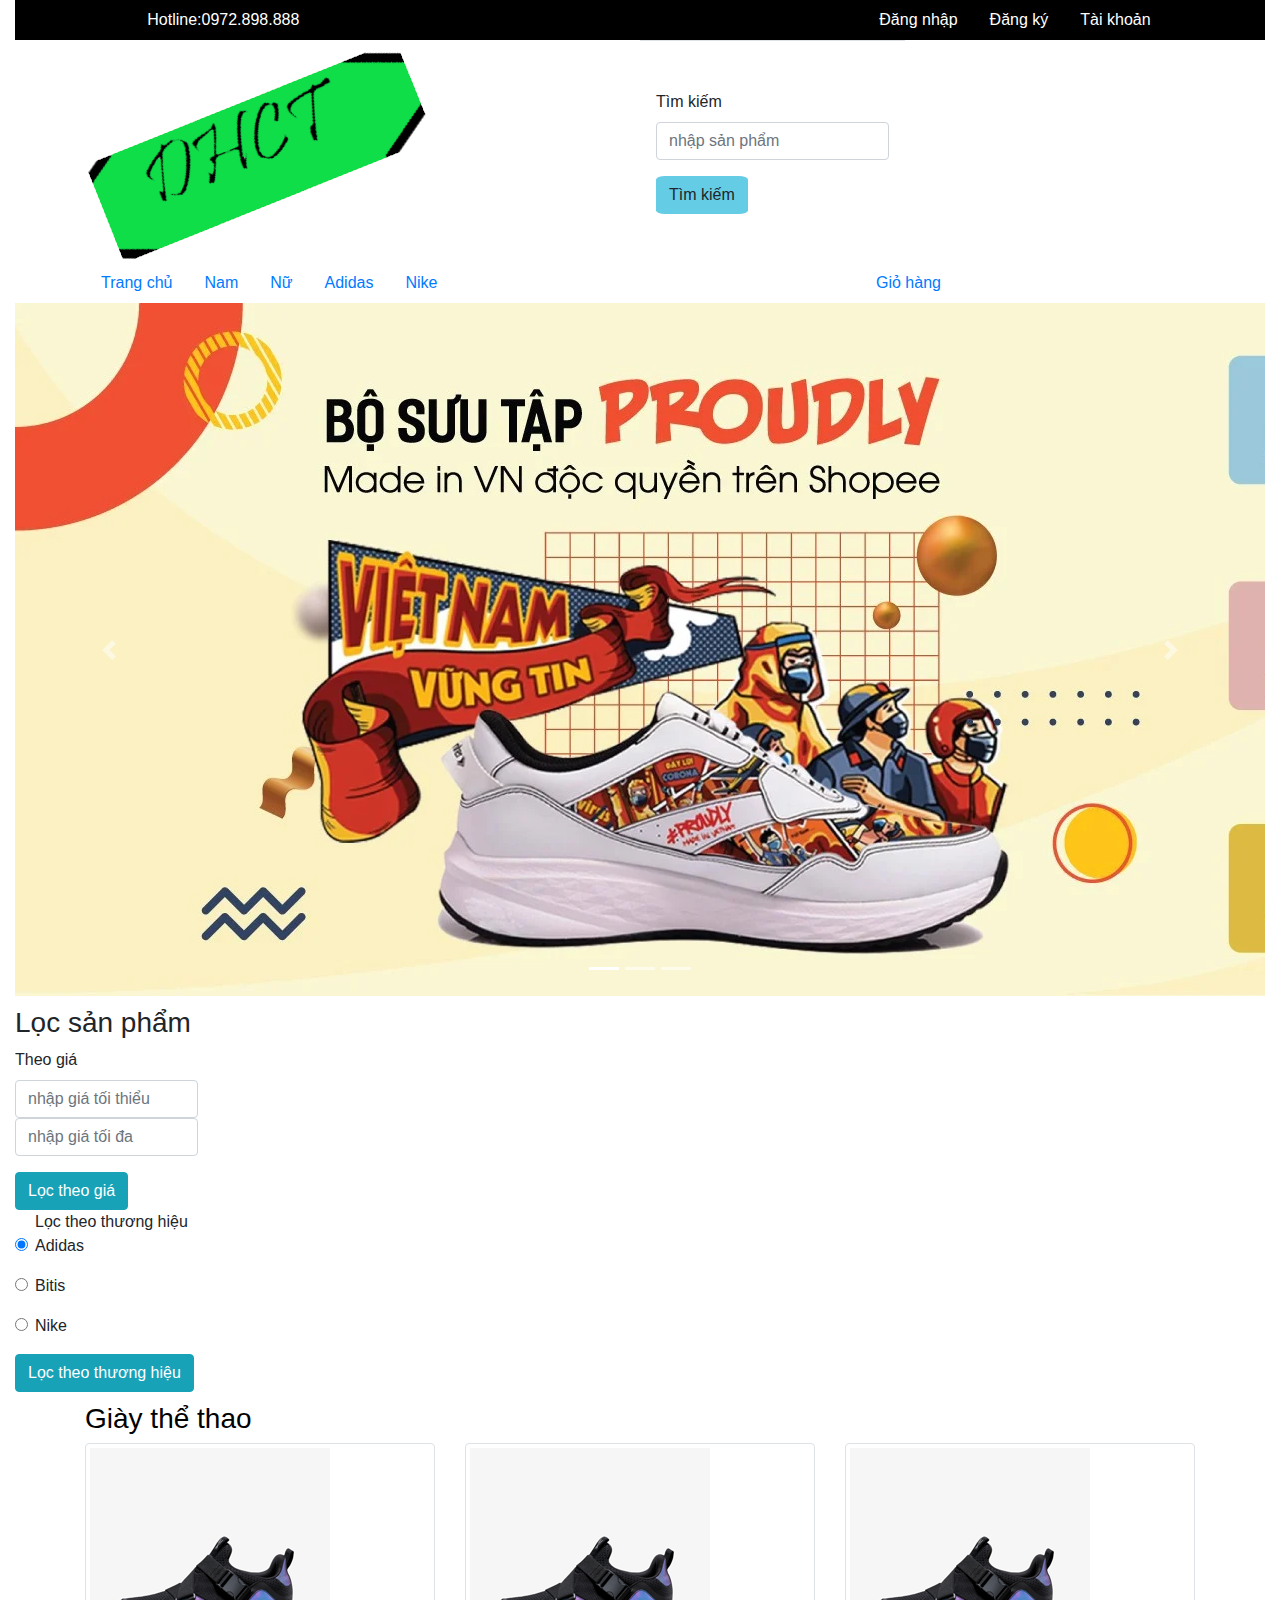
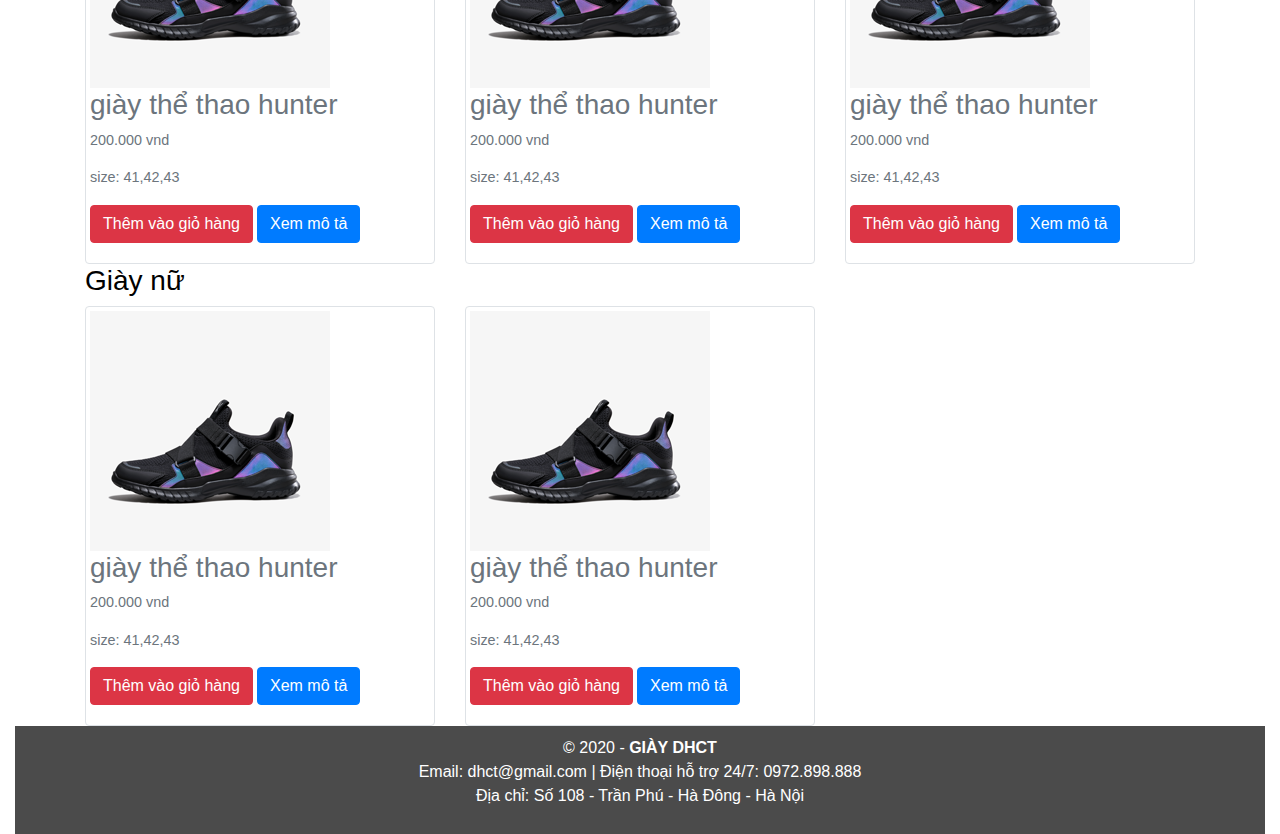
<file: view/index.html>
<!DOCTYPE html>
<html lang="en">

<head>
    <meta charset="UTF-8">
    <meta http-equiv="X-UA-Compatible" content="ie=edge">
    <meta name="viewport" content="width=device-width, initial-scale=1">
    <title>Trang chủ</title>
    <link rel="stylesheet" href="https://stackpath.bootstrapcdn.com/bootstrap/4.5.0/css/bootstrap.min.css"
        integrity="sha384-9aIt2nRpC12Uk9gS9baDl411NQApFmC26EwAOH8WgZl5MYYxFfc+NcPb1dKGj7Sk" crossorigin="anonymous">
    <link rel="stylesheet" href="/css/bootstrap.min.css">
    <link rel="shortcut icon" href="/images/logo_dhct.png">
</head>

<body>
    <div class="container-fluid">
        <div class="container-fluid" style="background-color:black; color:white ;">
            <div class="row">
                <div class="col-md-4">
                    <nav class="nav justify-content-center">
                        <a class="nav-link disabled" style="color: white; " >Hotline:0972.898.888</a>
                    </nav>
                </div>
                <div class="col-md-4"></div>
                <div class="col-md-4" style="color: white;">
                    <nav class="nav align-content-end">
                        <a class="nav-link active" style="color: white;" href=" login.html">Đăng nhập</a>
                        <a class="nav-link active" style="color: white;" href="/view/signUp.html">Đăng ký</a>
                        <a class="nav-link active" style="color: white;"  href="account.html">Tài khoản</a>
                    </nav>
                </div>

            </div>
        </div>
        <!-- <div class="container">
            <div class="alert alert-success view_noti">
                <button type="button" class="close" data-dismiss="alert" aria-hidden="false"></button>
                <strong>Cám ơn quý khách đã đặt hàng</strong>
                backend xử lí kiểm tra đã đặt hàng chưa? đúng thì set cái aria-hidden = true để hiện lên còn sai thì set bằng false để ko hiện
            </div>
        </div> -->
        <!-- start menu -->
        <div class="container">
            <div class="row">
                <div class="col-md-3">
                    <a href="index.html"><img src="/images/logo_dhct.png" alt=""></a>
                </div>
                <div class="col-md-3"></div>
                <div class="cod-md-3 modal-footer">
                    <form action="search" class="align-content-sm-end" method="post">
                        <div class="form-group">
                            <label for="">Tìm kiếm</label>
                            <input type="text" name="search" id="" class="form-control" placeholder="nhập sản phẩm"
                                aria-describedby="helpId">

                        </div>
                        <button type="submit" style="border-radius: 10%; background-color: #65CCE6"
                            class="btn btn-default" name="search_btn" id="search_btn">Tìm
                            kiếm</button>
                    </form>
                </div>
            </div>

        </div>
        <div class="container">
            <div class="row">
                <div class="col-md-6">
                    <ul class="nav justify-content-xl-start">
                        <li class="nav-item">
                            <a class="nav-link active" href="index.html">Trang chủ</a>
                        </li>
                        <li class="nav-item">
                            <a class="nav-link" href="#">Nam</a>
                        </li>
                        <li class="nav-item">
                            <a class="nav-link active" href="#">Nữ</a>
                        </li>
                        <li class="nav-item">
                            <a class="nav-link active" href="#">Adidas</a>
                        </li>
                        <li class="nav-item">
                            <a class="nav-link active" href="#">Nike</a>
                        </li>
                    </ul>
                </div>
                <div class="col-md-2"></div>
                <div class="col-md-4 ">
                    <nav class="navbar navbar-default main-menu">
                        <div class="container">

                            <ul class="nav navbar-nav navbar-right">

                                <li class="active"> <span class="glyphicon glyphicon-shopping-cart"
                                        width="100px"></span> </a> </li>
                                <li class="text-align text-center"><a href="cart.html">Giỏ hàng</a></li>
                            </ul>
                        </div>
                    </nav>
                </div>
            </div>
        </div>
        <!-- start slide -->
        <div class="row">
            <div class="col-md-12">
                <div id="carouselId" class="carousel slide" data-ride="carousel">
                    <ol class="carousel-indicators">
                        <li data-target="#carouselId" data-slide-to="0" class="active"></li>
                        <li data-target="#carouselId" data-slide-to="1"></li>
                        <li data-target="#carouselId" data-slide-to="2"></li>
                    </ol>
                    <div class="carousel-inner" role="listbox">
                        <div class="carousel-item active">
                            <img src="/images/gioithieu.webp" style="background-attachment: scroll;height:20% ;"
                                alt="First slide">
                        </div>
                        <div class="carousel-item">
                            <img src="/images/banner_sandal.webp" style="background-attachment: scroll;height: 20%;"
                                alt="Second slide">
                        </div>
                        <div class="carousel-item">
                            <img src="/images/banner_hunter1.webp" style="background-attachment: scroll;height: 20%;"
                                alt="Third slide">
                        </div>
                    </div>
                    <a class="carousel-control-prev" href="#carouselId" role="button" data-slide="prev">
                        <span class="carousel-control-prev-icon" aria-hidden="true"></span>
                        <span class="sr-only">Previous</span>
                    </a>
                    <a class="carousel-control-next" href="#carouselId" role="button" data-slide="next">
                        <span class="carousel-control-next-icon" aria-hidden="true"></span>
                        <span class="sr-only">Next</span>
                    </a>
                </div>
            </div>
        </div>
        <!-- end slide -->
        
        <div class="row" style="margin-top: 10px;">
            <!-- start lọc -->
            <div class="col-md-2" style="margin-bottom: 10px;">
                <h3>Lọc sản phẩm</h3>
                <form action="filter_by_p" method="post" role="form">
                    <div class="form-group">
                        <label for="">Theo giá</label>
                        <input type="text" name="min_price" id="" class="form-control" placeholder="nhập giá tối thiểu">
                        <input type="text" name="max_price" id="" class="form-control" placeholder="nhập giá tối đa">
                    </div>
                    <button type="submit" class="btn btn-info">Lọc theo giá</button>
                </form>
                <form action="filter_by_p" method="post" role="form">
                    <div class="form-check">
                        <label class="form-check-label" >Lọc theo thương hiệu</label>
                      <p><input type="radio" class="form-check-input" name="thuonghieu" id="" value="Adidas" checked>Adidas</p>
                      <p><input type="radio" class="form-check-input" name="thuonghieu" id="" value="Bitis" notchecked>Bitis</p>
                      <p><input type="radio" class="form-check-input" name="thuonghieu" id="" value="Nike" notchecked>Nike</p>

                    </div>
                    <button type="submit" class="btn btn-info">Lọc theo thương hiệu</button>
                </form>

            </div>
            <!-- end lọc -->
            <!--start hiển thị sản phẩm -->
            <div class="container">
                <a href="#"><h3 style="color: black;">Giày thể thao</h3></a>
                <div class="row">
                    
                    <div class="col-md-4">
                        <div class="img-thumbnail">
                            <img src="/images/product/pro1.png" height="50%" alt="">
                            <div class="figure-caption">
                                <h3>giày thể thao hunter</h3>
                                <p>200.000 vnd</p>
                                <P>size: 41,42,43</P>
                                <p>
                                    <!-- lấy id và thêm vào giỏ hàng -->
                                    <a href="cart.html" class="btn btn-danger">Thêm vào giỏ hàng</a>
                                    <!-- lấy id và chỏ đến trang detailproduct để xem chi tiết và mua hàng. -->
                                    <a href="detailproduct.html" data-toggle="modal" class="btn btn-primary">Xem mô tả</a>
                                </p>
                            </div>
                        </div>

                    </div>
                    
                    <!-- hết 1sp -->
                    <div class="col-md-4">
                        <div class="img-thumbnail">
                            <img src="/images/product/pro1.png" height="50%" alt="">
                            <div class="figure-caption">
                                <h3>giày thể thao hunter</h3>
                                <p>200.000 vnd</p>
                                <P>size: 41,42,43</P>
                                <p>
                                    <!-- lấy id và thêm vào giỏ hàng -->
                                    <a href="cart.html" class="btn btn-danger">Thêm vào giỏ hàng</a>
                                    <!-- lấy id và chỏ đến trang detailproduct để xem chi tiết và mua hàng. -->
                                    <a href="detailproduct.html" data-toggle="modal" class="btn btn-primary">Xem mô tả</a>
                                </p>
                            </div>
                        </div>

                    </div>
                    <!-- hết 1sp -->
                    <div class="col-md-4">
                        <div class="img-thumbnail">
                            <img src="/images/product/pro1.png" height="50%" alt="">
                            <div class="figure-caption">
                                <h3>giày thể thao hunter</h3>
                                <p>200.000 vnd</p>
                                <P>size: 41,42,43</P>
                                <p>
                                    <!-- lấy id và thêm vào giỏ hàng -->
                                    <a href="cart.html" class="btn btn-danger">Thêm vào giỏ hàng</a>
                                    <!-- lấy id và chỏ đến trang detailproduct để xem chi tiết và mua hàng. -->
                                    <a href="#sanpham" data-toggle="modal" class="btn btn-primary">Xem mô tả</a>
                                </p>
                            </div>
                        </div>

                    </div>
                </div>
                <a href="#"><h3 style="color: black;">Giày nữ</h3></a>
                <div class="row">
                    <div class="col-md-4">
                        <div class="img-thumbnail">
                            <img src="/images/product/pro1.png" height="50%" alt="">
                            <div class="figure-caption">
                                <h3>giày thể thao hunter</h3>
                                <p>200.000 vnd</p>
                                <p>size: 41,42,43</p>
                                <p>
                                    <!-- lấy id và thêm vào giỏ hàng -->
                                    <a href="cart.html" class="btn btn-danger">Thêm vào giỏ hàng</a>
                                    <!-- lấy id và chỏ đến trang detailproduct để xem chi tiết và mua hàng. -->
                                    <a href="#sanpham" data-toggle="modal" class="btn btn-primary">Xem mô tả</a>
                                </p>
                            </div>
                        </div>

                    </div>
                    <!-- hết 1 sản phẩm -->
                    
                    <div class="col-md-4">
                        <div class="img-thumbnail">
                            <img src="/images/product/pro1.png" height="50%" alt="">
                            <div class="figure-caption">
                                <h3>giày thể thao hunter</h3>
                                <p>200.000 vnd</p>
                                <P>size: 41,42,43</P>
                                <p>
                                    <!-- lấy id và thêm vào giỏ hàng -->
                                    <a href="cart.html" class="btn btn-danger">Thêm vào giỏ hàng</a>
                                    <!-- lấy id và chỏ đến trang detailproduct để xem chi tiết và mua hàng. -->
                                    <a href="#sanpham" data-toggle="modal" class="btn btn-primary">Xem mô tả</a>
                                </p>
                            </div>
                        </div>

                    </div>
                    <!-- hết 1sp -->
                </div>
            </div>
            <!--  end hiển thị sản phẩm -->



        </div>
        <!-- footer -->
        <div id="footer" style="width: 100%; background: #4b4b4b; padding: 10px 0px; color: #fff;">


            <div class="text-center">
                <p>
                    &copy 2020 - <b>GIÀY DHCT </b> <br>
                    Email: dhct@gmail.com | Điện thoại hỗ trợ 24/7:&nbsp;<a href="tel:0971898455"
                        style="color: #fff;">0972.898.888</a> <br>
                    Địa chỉ: Số 108 - Trần Phú - Hà Đông - Hà Nội
                </p>
            </div>

        </div>
        <!-- js -->
        <script src="https://code.jquery.com/jquery-3.5.1.slim.min.js"
            integrity="sha384-DfXdz2htPH0lsSSs5nCTpuj/zy4C+OGpamoFVy38MVBnE+IbbVYUew+OrCXaRkfj"
            crossorigin="anonymous"></script>
        <script src="https://cdn.jsdelivr.net/npm/popper.js@1.16.0/dist/umd/popper.min.js"
            integrity="sha384-Q6E9RHvbIyZFJoft+2mJbHaEWldlvI9IOYy5n3zV9zzTtmI3UksdQRVvoxMfooAo"
            crossorigin="anonymous"></script>
        <script src="https://stackpath.bootstrapcdn.com/bootstrap/4.5.0/js/bootstrap.min.js"
            integrity="sha384-OgVRvuATP1z7JjHLkuOU7Xw704+h835Lr+6QL9UvYjZE3Ipu6Tp75j7Bh/kR0JKI"
            crossorigin="anonymous"></script>
</body>

</html>
</file>
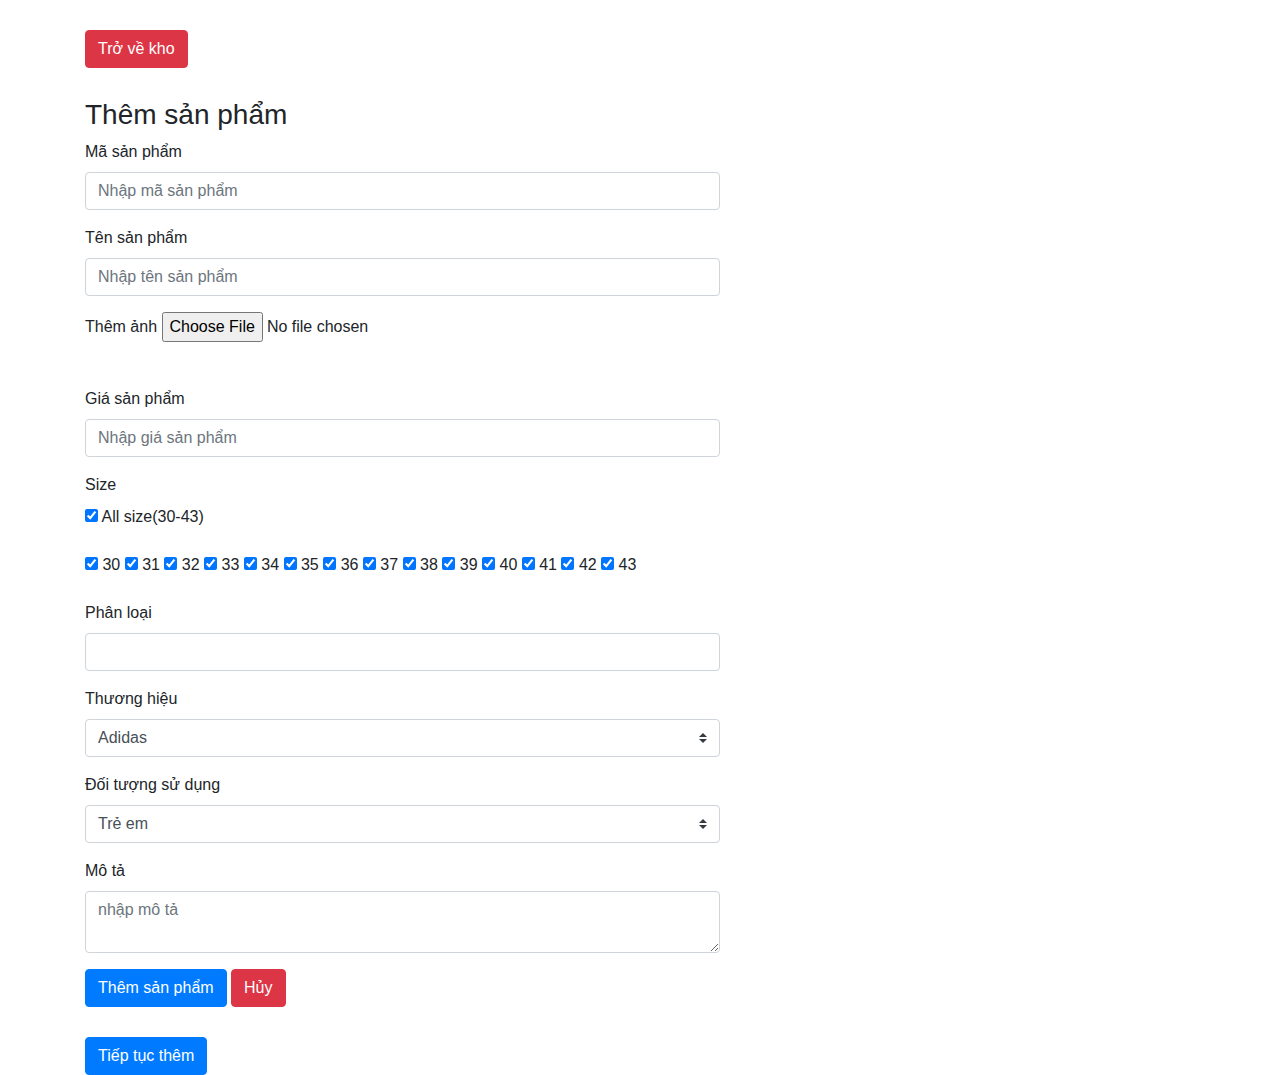
<file: admin/admin_addproduct.html>
<!DOCTYPE html>
<html lang="en">

<head>
    <meta charset="UTF-8">
    <meta name="viewport" content="width=device-width, initial-scale=1.0">
    <title>Thêm sản phẩm</title>
    <link rel="stylesheet" href="https://stackpath.bootstrapcdn.com/bootstrap/4.5.0/css/bootstrap.min.css"
        integrity="sha384-9aIt2nRpC12Uk9gS9baDl411NQApFmC26EwAOH8WgZl5MYYxFfc+NcPb1dKGj7Sk" crossorigin="anonymous">
    <link rel="shotrcut icon" href="/images/LG.png">
    <link rel="stylesheet" href="/css/bootstrap.min.css">
</head>

<body>
    <div class="container">
        <div class="row" style="margin-top: 30px;">
            <div class="col-md-7 ">
                <div>
                    <a href="admin_store.html" class="btn btn-danger" style="margin-bottom: 30px;">Trở về kho</a>

                </div>
                <h3>Thêm sản phẩm</h3>
                <form action="addproduct" method="post">
                    <div class="form-group">
                        <label for="">Mã sản phẩm</label>
                        <input type="text" name="id_sp" id="" class="form-control" placeholder="Nhập mã sản phẩm">
                    </div>
                    <div class="form-group">
                        <label for="">Tên sản phẩm</label>
                        <input type="text" name="ten_sp" id="" class="form-control" placeholder="Nhập tên sản phẩm">
                    </div>
                    <div class="form-group">
                        <label for="">Thêm ảnh</label>
                        <input type="file" accept="image/*" onchange="loadFile(event)">
                        <img id="output" width="50%" height="50%"/>
                        <!-- js hiển thị file lên khi chọn -->
                        <script>
                            var loadFile = function (event) {
                                var output = document.getElementById('output');
                                output.src = URL.createObjectURL(event.target.files[0]);
                                output.onload = function () {
                                    URL.revokeObjectURL(output.src) // free memory
                                }
                            };
                        </script>
                    </div>
                    <div class="form-group">
                        <label for="">Giá sản phẩm</label>
                        <input type="text" name="gia_sp" id="" type="number" class="form-control"
                            placeholder="Nhập giá sản phẩm">

                    </div>
                    <!-- <div class="form-group">
                        <label for="">Giá sản phẩm bán ra</label>
                        <input type="text" name="gia_sp" id="" type="number" class="form-control"
                            placeholder="Nhập giá sản phẩm">

                    </div> -->
                    <div class="form-group">
                        <label for="">Size</label>
                        <p>
                            <label>
                                <input type="checkbox" name="size" id="" value="checkedValue" checked>
                                All size(30-43)
                            </label>
                        </p>
                        <P>
                            <label>
                                <input type="checkbox" name="size" id="" value="checkedValue" checked>
                                30
                            </label>
                            <label>
                                <input type="checkbox" name="size" id="" value="checkedValue" checked>
                                31
                            </label>
                            <label>
                                <input type="checkbox" name="size" id="" value="checkedValue" checked>
                                32
                            </label>
                            <label>
                                <input type="checkbox" name="size" id="" value="checkedValue" checked>
                                33
                            </label>
                            <label>
                                <input type="checkbox" name="size" id="" value="checkedValue" checked>
                                34
                            </label>
                            <label>
                                <input type="checkbox" name="size" id="" value="checkedValue" checked>
                                35
                            </label>
                            <label>
                                <input type="checkbox" name="size" id="" value="checkedValue" checked>
                                36
                            </label>
                            <label>
                                <input type="checkbox" name="size" id="" value="checkedValue" checked>
                                37
                            </label>
                            <label>
                                <input type="checkbox" name="size" id="" value="checkedValue" checked>
                                38
                            </label>
                            <label>
                                <input type="checkbox" name="size" id="" value="checkedValue" checked>
                                39
                            </label>
                            <label>
                                <input type="checkbox" name="size" id="" value="checkedValue" checked>
                                40
                            </label>
                            <label>
                                <input type="checkbox" name="size" id="" value="checkedValue" checked>
                                41
                            </label>
                            <label>
                                <input type="checkbox" name="size" id="" value="checkedValue" checked>
                                42
                            </label>
                            <label>
                                <input type="checkbox" name="size" id="" value="checkedValue" checked>
                                43
                            </label>
                        </P>
                    </div>
                    <div class="form-group">
                      <label for="">Phân loại</label>
                      <input type="text" name="" id="" class="form-control" placeholder="" aria-describedby="helpId">
                      
                    </div>
                    <div class="form-group">
                        <label for="">Thương hiệu</label>
                        <select class="custom-select" name="thuonghieu" id="">

                            <option selected value="Adidas">Adidas</option>
                            <option value="Bitis">Bitis</option>
                            <option value="Nike">Nike</option>
                        </select>
                    </div>
                    <div class="form-group">
                        <label for="">Đối tượng sử dụng</label>
                        <select class="custom-select" name="doituongsudung" id="">

                            <option selected value="child">Trẻ em</option>
                            <option value="youngman">Thanh niên 18-29 tuổi</option>
                            <option value="congso">Công sở</option>
                        </select>
                    </div>
                    <div class="form-group">
                        <label for="">Mô tả</label>
                        <textarea class="form-control" name="mota" placeholder="nhập mô tả"></textarea>
                    </div>
                    <div>
                        <button type="submit" class="btn btn-primary">Thêm sản phẩm</button>
                        <button type="reset" class="btn btn-danger">Hủy</button>
                    </div>
                </form>
                <!-- kiểm tra thêm thành công thì hiển thị thêm nút tiếp tục thêm và làm mới lại form -->
                <button type="reset" class="btn btn-primary" style="margin-top: 30px;">Tiếp tục thêm</button>
            </div>
        </div>
    </div>
        <!-- js -->
        <script src="https://code.jquery.com/jquery-3.5.1.slim.min.js"
            integrity="sha384-DfXdz2htPH0lsSSs5nCTpuj/zy4C+OGpamoFVy38MVBnE+IbbVYUew+OrCXaRkfj"
            crossorigin="anonymous"></script>
        <script src="https://cdn.jsdelivr.net/npm/popper.js@1.16.0/dist/umd/popper.min.js"
            integrity="sha384-Q6E9RHvbIyZFJoft+2mJbHaEWldlvI9IOYy5n3zV9zzTtmI3UksdQRVvoxMfooAo"
            crossorigin="anonymous"></script>
        <script src="https://stackpath.bootstrapcdn.com/bootstrap/4.5.0/js/bootstrap.min.js"
            integrity="sha384-OgVRvuATP1z7JjHLkuOU7Xw704+h835Lr+6QL9UvYjZE3Ipu6Tp75j7Bh/kR0JKI"
            crossorigin="anonymous"></script>
</body>

</html>
</file>
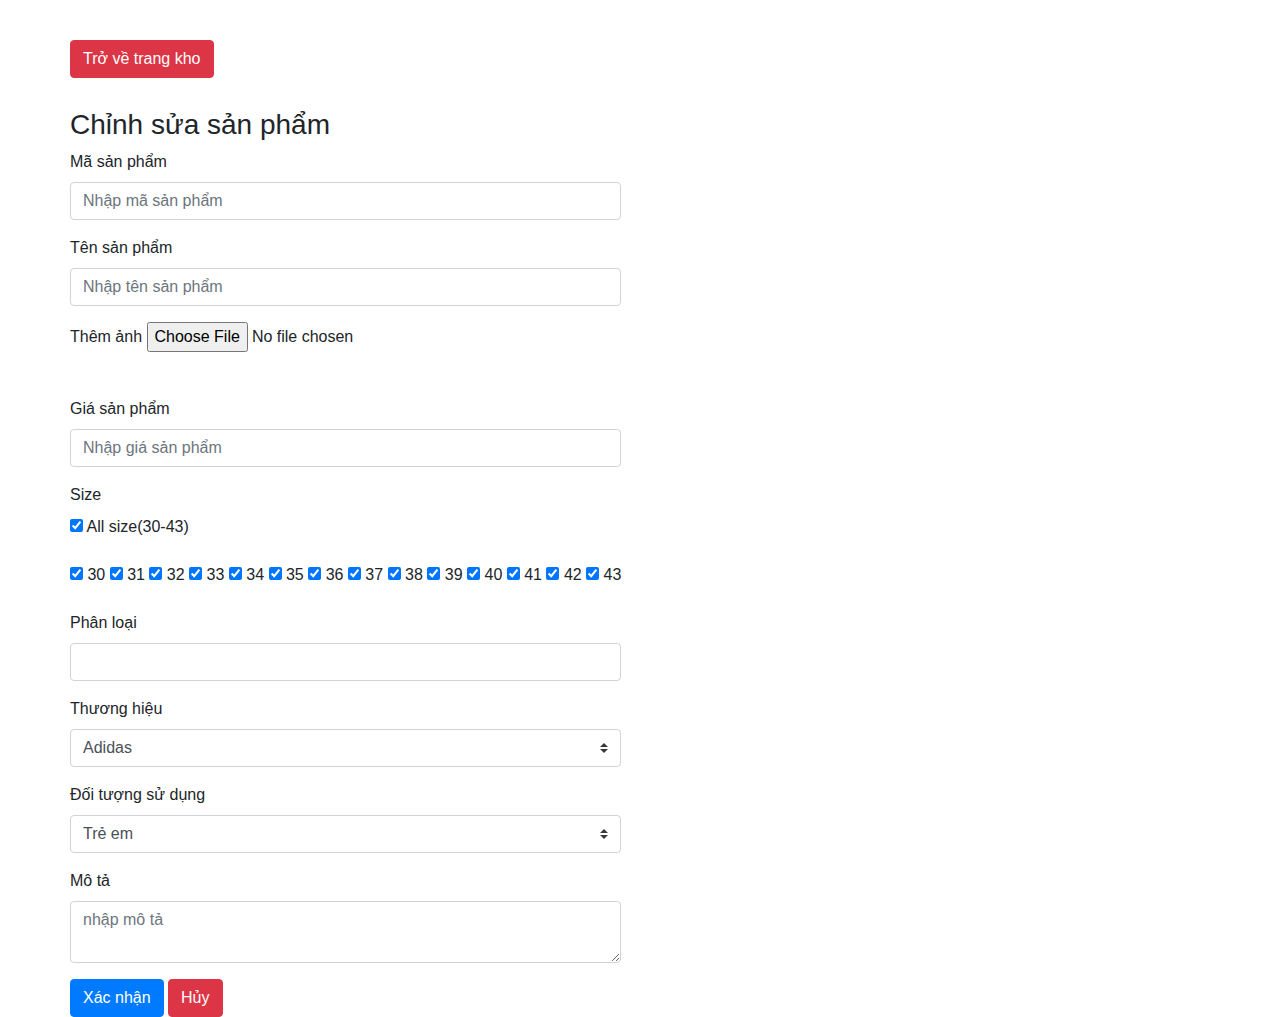
<file: admin/admin_editproduct.html>
<!DOCTYPE html>
<html lang="en">

<head>
    <meta charset="UTF-8">
    <meta name="viewport" content="width=device-width, initial-scale=1.0">
    <title>Sửa sản phẩm</title>
    <link rel="stylesheet" href="https://stackpath.bootstrapcdn.com/bootstrap/4.5.0/css/bootstrap.min.css"
        integrity="sha384-9aIt2nRpC12Uk9gS9baDl411NQApFmC26EwAOH8WgZl5MYYxFfc+NcPb1dKGj7Sk" crossorigin="anonymous">
    <link rel="shotrcut icon" href="/images/LG.png">
    <link rel="stylesheet" href="/css/bootstrap.min.css">
</head>

<body>
    <div class="container">
        <div class="row" style="margin-top: 40px;">
            <div>
                <div>
                    <a href="admin_store.html" class="btn btn-danger" style="margin-bottom: 30px;">Trở về trang kho</a>
    
                </div>
                <h3>Chỉnh sửa sản phẩm</h3>
                <!-- cập nhật tên mã sản phẩm của nó trong các input -->
                <form action="addproduct" method="post">
                    <div class="form-group">
                        <label for="">Mã sản phẩm</label>
                        <input type="text" name="id_sp" id="" class="form-control" placeholder="Nhập mã sản phẩm">
                    </div>
                    <div class="form-group">
                        <label for="">Tên sản phẩm</label>
                        <input type="text" name="ten_sp" id="" class="form-control" placeholder="Nhập tên sản phẩm">
                    </div>
                    <div class="form-group">
                        <label for="">Thêm ảnh</label>
                        <input type="file" accept="image/*" onchange="loadFile(event)">
                        <img id="output" width="50%" height="50%" />
                        <!-- js hiển thị file lên khi chọn -->
                        <script>
                            var loadFile = function (event) {
                                var output = document.getElementById('output');
                                output.src = URL.createObjectURL(event.target.files[0]);
                                output.onload = function () {
                                    URL.revokeObjectURL(output.src) // free memory
                                }
                            };
                        </script>
                    </div>
                    <div class="form-group">
                        <label for="">Giá sản phẩm</label>
                        <input type="text" name="gia_sp" id="" type="number" class="form-control"
                            placeholder="Nhập giá sản phẩm">
    
                    </div>
                    <!-- <div class="form-group">
                        <label for="">Giá sản phẩm bán ra</label>
                        <input type="text" name="gia_sp" id="" type="number" class="form-control"
                            placeholder="Nhập giá sản phẩm">
    
                    </div> -->
                    <div class="form-group">
                        <label for="">Size</label>
                        <p>
                            <label>
                                <input type="checkbox" name="size" id="" value="checkedValue" checked>
                                All size(30-43)
                            </label>
                        </p>
                        <P>
                            <label>
                                <input type="checkbox" name="size" id="" value="checkedValue" checked>
                                30
                            </label>
                            <label>
                                <input type="checkbox" name="size" id="" value="checkedValue" checked>
                                31
                            </label>
                            <label>
                                <input type="checkbox" name="size" id="" value="checkedValue" checked>
                                32
                            </label>
                            <label>
                                <input type="checkbox" name="size" id="" value="checkedValue" checked>
                                33
                            </label>
                            <label>
                                <input type="checkbox" name="size" id="" value="checkedValue" checked>
                                34
                            </label>
                            <label>
                                <input type="checkbox" name="size" id="" value="checkedValue" checked>
                                35
                            </label>
                            <label>
                                <input type="checkbox" name="size" id="" value="checkedValue" checked>
                                36
                            </label>
                            <label>
                                <input type="checkbox" name="size" id="" value="checkedValue" checked>
                                37
                            </label>
                            <label>
                                <input type="checkbox" name="size" id="" value="checkedValue" checked>
                                38
                            </label>
                            <label>
                                <input type="checkbox" name="size" id="" value="checkedValue" checked>
                                39
                            </label>
                            <label>
                                <input type="checkbox" name="size" id="" value="checkedValue" checked>
                                40
                            </label>
                            <label>
                                <input type="checkbox" name="size" id="" value="checkedValue" checked>
                                41
                            </label>
                            <label>
                                <input type="checkbox" name="size" id="" value="checkedValue" checked>
                                42
                            </label>
                            <label>
                                <input type="checkbox" name="size" id="" value="checkedValue" checked>
                                43
                            </label>
                        </P>
                    </div>
                    <div class="form-group">
                        <label for="">Phân loại</label>
                        <input type="text" name="" id="" class="form-control" placeholder=""
                            aria-describedby="helpId">
    
                    </div>
                    <div class="form-group">
                        <label for="">Thương hiệu</label>
                        <select class="custom-select" name="thuonghieu" id="">
    
                            <option selected value="Adidas">Adidas</option>
                            <option value="Bitis">Bitis</option>
                            <option value="Nike">Nike</option>
                        </select>
                    </div>
                    <div class="form-group">
                        <label for="">Đối tượng sử dụng</label>
                        <select class="custom-select" name="doituongsudung" id="">

                            <option selected value="child">Trẻ em</option>
                            <option value="youngman">Thanh niên 18-29 tuổi</option>
                            <option value="congso">Công sở</option>
                        </select>
                    </div>
                    <div class="form-group">
                        <label for="">Mô tả</label>
                        <textarea class="form-control" name="mota" placeholder="nhập mô tả"></textarea>
                    </div>
                    <div>
                        <button type="submit" class="btn btn-primary"
                            onclick="return confirm('Xác nhận cập nhật sản phẩm');">Xác nhận</button>
                        <a href="admin_store.html" class="btn btn-danger" onclick="return confirm('Bạn chắc chắn muốn hủy cập nhật sản phẩm');">Hủy</a>
    
                    </div>
                </form>
    
            </div>
            </div>
            
    </div>
    
</body>

</html>
</file>
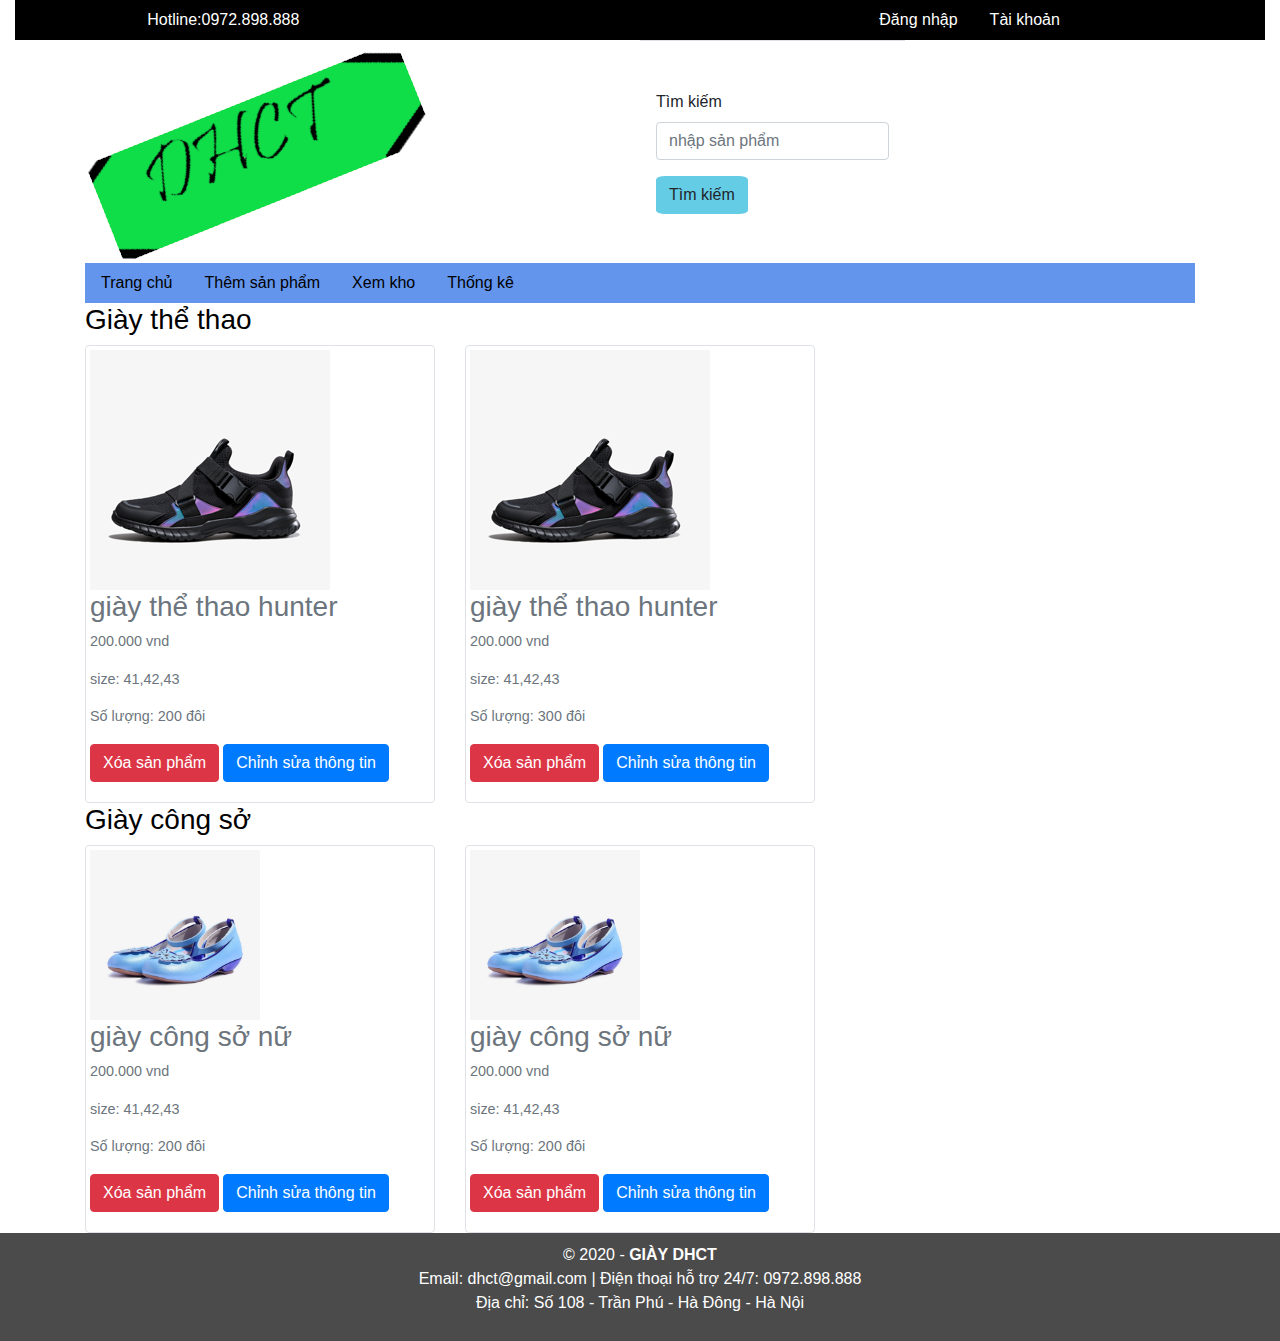
<file: admin/admin_index.html>
<!DOCTYPE html>
<html lang="en">

<head>
    <meta charset="UTF-8">
    <meta name="viewport" content="width=device-width, initial-scale=1.0">
    <title>Trang chủ</title>
    <link rel="stylesheet" href="https://stackpath.bootstrapcdn.com/bootstrap/4.5.0/css/bootstrap.min.css"
        integrity="sha384-9aIt2nRpC12Uk9gS9baDl411NQApFmC26EwAOH8WgZl5MYYxFfc+NcPb1dKGj7Sk" crossorigin="anonymous">
    <link rel="shotrcut icon" href="/images/LG.png">
    <link rel="stylesheet" href="/css/bootstrap.min.css">
</head>

<body>
    <div class="container-fluid">
        <div class="container-fluid" style="background-color:black; color:white ;">
            <div class="row">
                <div class="col-md-4">
                    <nav class="nav justify-content-center">
                        <a class="nav-link disabled" style="color: white; " >Hotline:0972.898.888</a>
                    </nav>
                </div>
                <div class="col-md-4"></div>
                <div class="col-md-4" style="color: white;">
                    <nav class="nav align-content-end">
                        <a class="nav-link active" style="color: white;" href=" login.html">Đăng nhập</a>
                        <!-- <a class="nav-link active" style="color: white;" href="/view/signUp.html">Đăng ký</a> -->
                        <a class="nav-link active" style="color: white;"  href="account.html">Tài khoản</a>
                    </nav>
                </div>

            </div>
        </div>
        <!-- start menu -->
        <div class="container">
            <div class="row">
                <div class="col-md-3">
                    <a href="admin_index.html"><img src="/images/logo_dhct.png" alt=""></a>
                </div>
                <div class="col-md-3"></div>
                <div class="cod-md-3 modal-footer">
                    <form action="search" class="align-content-sm-end" method="post">
                        <div class="form-group">
                            <label for="">Tìm kiếm</label>
                            <input type="text" name="search" id="" class="form-control" placeholder="nhập sản phẩm"
                                aria-describedby="helpId">

                        </div>
                        <button type="submit" style="border-radius: 10%; background-color: #65CCE6"
                            class="btn btn-default" name="search_btn" id="search_btn">Tìm
                            kiếm</button>
                    </form>
                </div>
            </div>

        </div>
        <!-- end menu -->
        <div class="container">
            <div class="row">
                <div class="col-md-12">
                    <ul class="nav justify-content-start" style="background-color:cornflowerblue;">
                        <li class="nav-item">
                            <a class="nav-link active" style="color: black" href="admin_index.html">Trang chủ</a>
                        </li>
                        <li class="nav-item">
                            <a class="nav-link active" style="color: black" href="admin_addproduct.html">Thêm sản phẩm</a>
                        </li>
                        <li class="nav-item">
                            <a class="nav-link active" style="color: black" href="admin_store.html">Xem kho</a>
                        </li>
                        <li class="nav-item">
                            <a class="nav-link active" style="color: black" href="#" >Thống kê</a>
                        </li>
                    </ul>
                </div>
            </div>
        </div>
    </div>
    <!-- ---- -->
    <!-- hiển thị sản phẩm -->
    <div class="container">
        <a href="#"><h3 style="color: black;">Giày thể thao</h3></a>
        <div class="row">
                    
            <div class="col-md-4">
                <div class="img-thumbnail">
                    <img src="/images/product/pro1.png" height="50%" alt="">
                    <div class="figure-caption">
                        <!-- thông tin: lấy trong db  -->
                        <h3>giày thể thao hunter</h3>
                        <p>200.000 vnd</p>
                        <P>size: 41,42,43</P>
                        <p>Số lượng: 200 đôi</p>
                        <p>
                            <!-- lấy id và thêm vào giỏ hàng -->
                            <button type="submit" class="btn btn-danger" onclick="return confirm('Bạn thực sự muốn thay đổi mật khẩu');">Xóa sản phẩm</button>
                            <a href="#sanpham" data-toggle="modal" class="btn btn-primary">Chỉnh sửa thông tin</a>
                        </p>
                    </div>
                </div>

            </div>
            
            <!-- hết 1sp -->
            <div class="col-md-4">
                <div class="img-thumbnail">
                    <img src="/images/product/pro1.png" height="50%" alt="">
                    <div class="figure-caption">
                        <!-- thông tin: lấy trong db  -->
                        <h3>giày thể thao hunter</h3>
                        <p>200.000 vnd</p>
                        <P>size: 41,42,43</P>
                        <p>Số lượng: 300 đôi</p>
                        <p>
                            <!-- lấy id và thêm vào giỏ hàng -->
                            <button type="submit" class="btn btn-danger" onclick="return confirm('Bạn thực sự muốn thay đổi mật khẩu');">Xóa sản phẩm</button>
                            <a href="#sanpham" data-toggle="modal" class="btn btn-primary">Chỉnh sửa thông tin</a>
                        </p>
                    </div>
                </div>

            </div>
        </div>
        <a href="#"><h3 style="color: black;">Giày công sở</h3></a>
        <div class="row">
                    
            <div class="col-md-4">
                <div class="img-thumbnail">
                    <img src="/images/product/DBB007411XDG1.jpg" height="50%" width="50%" alt="">
                    <div class="figure-caption">
                        <!-- thông tin: lấy trong db  -->
                        <h3>giày công sở nữ</h3>
                        <p>200.000 vnd</p>
                        <P>size: 41,42,43</P>
                        <p>Số lượng: 200 đôi</p>
                        <p>
                            <!-- lấy id và thêm vào giỏ hàng -->
                            <button type="submit" class="btn btn-danger" onclick="return confirm('Bạn thực sự muốn thay đổi mật khẩu');">Xóa sản phẩm</button>
                            <a href="#sanpham" data-toggle="modal" class="btn btn-primary">Chỉnh sửa thông tin</a>
                        </p>
                    </div>
                </div>

            </div>
            <div class="col-md-4">
                <div class="img-thumbnail">
                    <img src="/images/product/DBB007411XDG1.jpg" height="50%" width="50%" alt="">
                    <div class="figure-caption">
                        <!-- thông tin: lấy trong db  -->
                        <h3>giày công sở nữ</h3>
                        <p>200.000 vnd</p>
                        <P>size: 41,42,43</P>
                        <p>Số lượng: 200 đôi</p>
                        <p>
                            <!-- lấy id và thêm vào giỏ hàng -->
                            <button type="submit" class="btn btn-danger" onclick="return confirm('Bạn thực sự muốn thay đổi mật khẩu');">Xóa sản phẩm</button>
                            
                            <a href="#sanpham" data-toggle="modal" class="btn btn-primary">Chỉnh sửa thông tin</a>
                        </p>
                    </div>
                </div>

            </div>
        </div>
    </div>
    <!-- footer -->
    <div id="footer" style="width: 100%; background: #4b4b4b; padding: 10px 0px; color: #fff;">


        <div class="text-center">
            <p>
                &copy 2020 - <b>GIÀY DHCT </b> <br>
                Email: dhct@gmail.com | Điện thoại hỗ trợ 24/7:&nbsp;<a href="tel:0971898455"
                    style="color: #fff;">0972.898.888</a> <br>
                Địa chỉ: Số 108 - Trần Phú - Hà Đông - Hà Nội
            </p>
        </div>

    </div>
    <!-- js -->
    <script src="https://code.jquery.com/jquery-3.5.1.slim.min.js"
        integrity="sha384-DfXdz2htPH0lsSSs5nCTpuj/zy4C+OGpamoFVy38MVBnE+IbbVYUew+OrCXaRkfj"
        crossorigin="anonymous"></script>
    <script src="https://cdn.jsdelivr.net/npm/popper.js@1.16.0/dist/umd/popper.min.js"
        integrity="sha384-Q6E9RHvbIyZFJoft+2mJbHaEWldlvI9IOYy5n3zV9zzTtmI3UksdQRVvoxMfooAo"
        crossorigin="anonymous"></script>
    <script src="https://stackpath.bootstrapcdn.com/bootstrap/4.5.0/js/bootstrap.min.js"
        integrity="sha384-OgVRvuATP1z7JjHLkuOU7Xw704+h835Lr+6QL9UvYjZE3Ipu6Tp75j7Bh/kR0JKI"
        crossorigin="anonymous"></script>
</body>

</html>
</file>
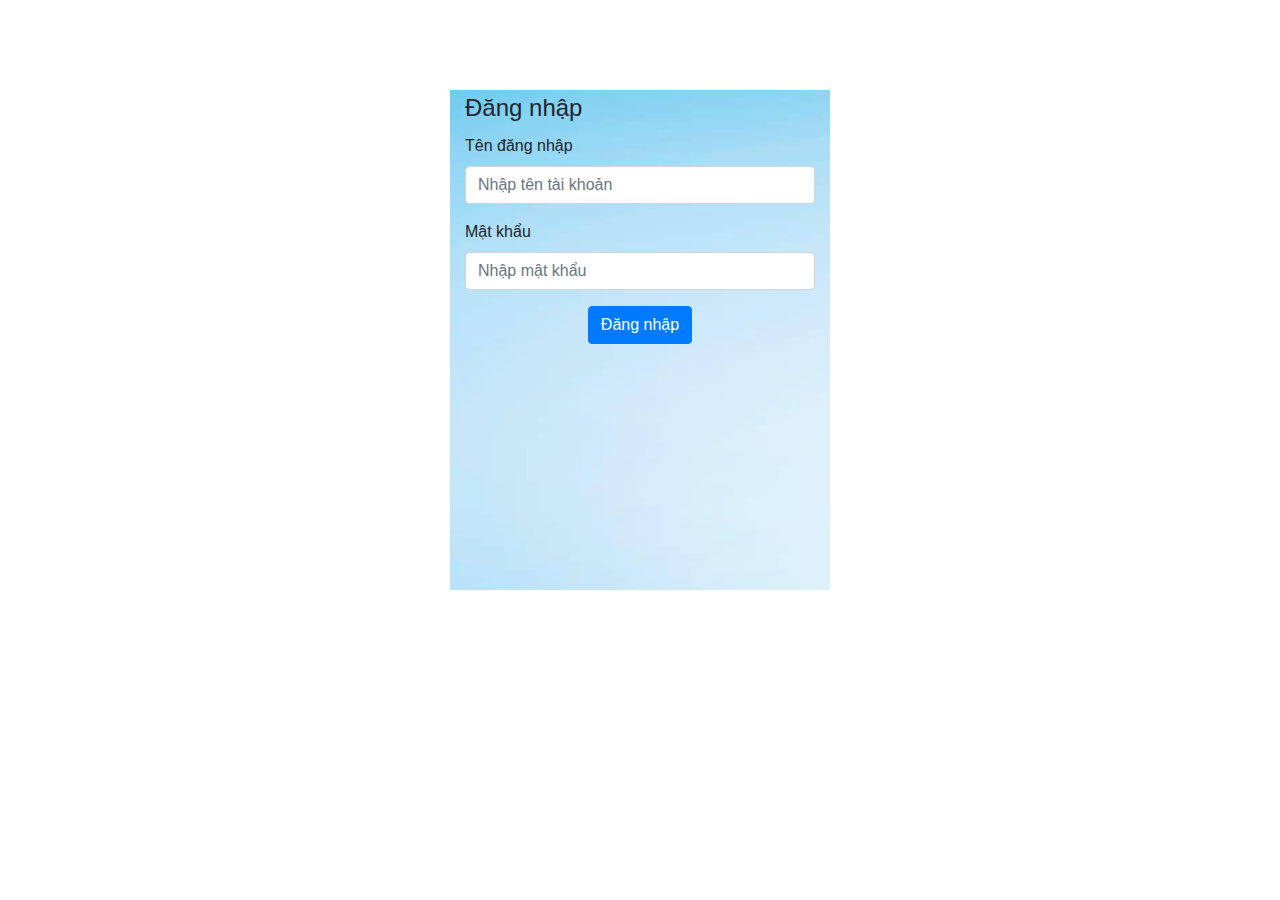
<file: admin/admin_login.html>
<!DOCTYPE html>
<html lang="en">

<head>
    <meta charset="UTF-8">
    <meta name="viewport" content="width=device-width, initial-scale=1">
    <meta http-equiv="X-UA-Compatible" content="ie=edge">
    <title>Đăng nhập</title>
    <link rel="stylesheet" href="https://stackpath.bootstrapcdn.com/bootstrap/4.5.0/css/bootstrap.min.css"
        integrity="sha384-9aIt2nRpC12Uk9gS9baDl411NQApFmC26EwAOH8WgZl5MYYxFfc+NcPb1dKGj7Sk" crossorigin="anonymous">
    <link rel="shotrcut icon" href="/images/LG.png">
    <link rel="stylesheet" href="/css/bootstrap.min.css">

</head>

<body>
    <div class="container" >
        <div class="row" style="margin-top: 90px;" >
            <div class="col-md-4"></div>
            <div class="col-md-4 col-md-push-4" style="background-image: url('/images/b2.jpg'); min-height: 500px;">
                <form action="login" method="post"  role="form">
                    <legend>Đăng nhập</legend>
                    <div class="form-group">
                        <label for="">Tên đăng nhập</label>
                        <input type="text" class="form-control" name="user_login" id=""
                            placeholder="Nhập tên tài khoản">
                    </div>
                    <div class="form-group">
                        <label for="">Mật khẩu</label>
                        <input type="password" class="form-control" name="password_login" id=""
                            placeholder="Nhập mật khẩu">
                    </div>
                    <div style="text-align: center;">
                        <!-- <button type="submit" class="btn btn-primary" style="width: 250px;height: 38px; background-color: #034ea1; border: none;color: aliceblue;">Đăng nhập</button> -->
                        <button type="submit" class="btn btn-primary" >Đăng nhập</button>
                    </div>
                    
                </form>
            </div>
            <div class="col-md-4"></div>
        </div>
    </div>
    <script src="https://code.jquery.com/jquery-3.5.1.slim.min.js" integrity="sha384-DfXdz2htPH0lsSSs5nCTpuj/zy4C+OGpamoFVy38MVBnE+IbbVYUew+OrCXaRkfj" crossorigin="anonymous"></script>
<script src="https://cdn.jsdelivr.net/npm/popper.js@1.16.0/dist/umd/popper.min.js" integrity="sha384-Q6E9RHvbIyZFJoft+2mJbHaEWldlvI9IOYy5n3zV9zzTtmI3UksdQRVvoxMfooAo" crossorigin="anonymous"></script>
<script src="https://stackpath.bootstrapcdn.com/bootstrap/4.5.0/js/bootstrap.min.js" integrity="sha384-OgVRvuATP1z7JjHLkuOU7Xw704+h835Lr+6QL9UvYjZE3Ipu6Tp75j7Bh/kR0JKI" crossorigin="anonymous"></script>
</body>

</html>
</file>
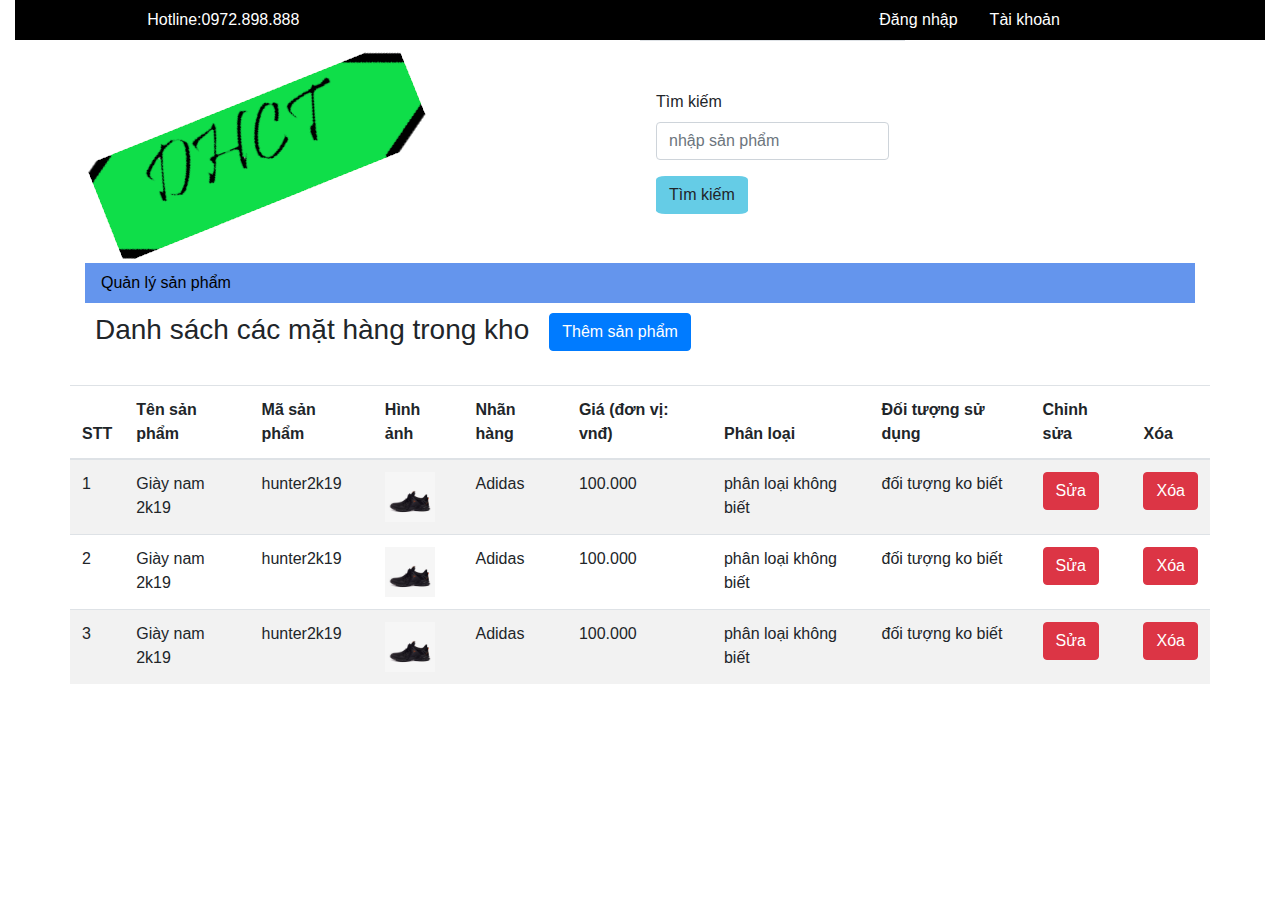
<file: admin/admin_store.html>
<!DOCTYPE html>
<html lang="en">
<head>
    <meta charset="UTF-8">
    <meta name="viewport" content="width=device-width, initial-scale=1.0">
    <title>Kho hàng</title>
    <link rel="stylesheet" href="https://stackpath.bootstrapcdn.com/bootstrap/4.5.0/css/bootstrap.min.css"
        integrity="sha384-9aIt2nRpC12Uk9gS9baDl411NQApFmC26EwAOH8WgZl5MYYxFfc+NcPb1dKGj7Sk" crossorigin="anonymous">
    <link rel="shotrcut icon" href="/images/LG.png">
    <link rel="stylesheet" href="/css/bootstrap.min.css">

</head>
<body>
    
    <div class="container-fluid">
        <div class="container-fluid" style="background-color:black; color:white ;">
            <div class="row">
                <div class="col-md-4">
                    <nav class="nav justify-content-center">
                        <a class="nav-link disabled" style="color: white; " >Hotline:0972.898.888</a>
                    </nav>
                </div>
                <div class="col-md-4"></div>
                <div class="col-md-4" style="color: white;">
                    <nav class="nav align-content-end">
                        <a class="nav-link active" style="color: white;" href=" login.html">Đăng nhập</a>
                        <!-- <a class="nav-link active" style="color: white;" href="/view/signUp.html">Đăng ký</a> -->
                        <a class="nav-link active" style="color: white;"  href="account.html">Tài khoản</a>
                    </nav>
                </div>

            </div>
        </div>
        <!-- start menu -->
        <div class="container">
            <div class="row">
                <div class="col-md-3">
                    <a href="admin_index.html"><img src="/images/logo_dhct.png" alt=""></a>
                </div>
                <div class="col-md-3"></div>
                <div class="cod-md-3 modal-footer">
                    <form action="search" class="align-content-sm-end" method="post">
                        <div class="form-group">
                            <label for="">Tìm kiếm</label>
                            <input type="text" name="search" id="" class="form-control" placeholder="nhập sản phẩm"
                                aria-describedby="helpId">

                        </div>
                        <button type="submit" style="border-radius: 10%; background-color: #65CCE6"
                            class="btn btn-default" name="search_btn" id="search_btn">Tìm
                            kiếm</button>
                    </form>
                </div>
            </div>

        </div>
        <!-- end menu -->
        <div class="container">
            <div class="row">
                <div class="col-md-12">
                    <ul class="nav justify-content-start" style="background-color:cornflowerblue;">
                        <li class="nav-item">
                            <a class="nav-link active" style="color: black" href="admin_store.html">Quản lý sản phẩm</a>
                        </li>
                        <!-- <li class="nav-item">
                            <a class="nav-link active" style="color: black" href="admin_store.html">Quản lý sản phẩm</a>
                        </li> -->
                        
                    </ul>
                </div>
            </div>
        </div>
        <div class="container">
            <div class="row">
                <div class="col-md-12" style="margin: 10px;">
                    <ul class="nav justify-content-start" >
                        <li class="nav-item">
                            <h3><i class="fa fa-star" style="font-size: 24px; color: gold;" aria-hidden="true"></i>Danh sách các mặt hàng trong kho</h3>
                        </li>
                        <li class="nav-item" >
                            <a href="admin_addproduct.html" style="margin-left: 20px;" class="btn btn-primary">Thêm sản phẩm</a>
                        </li>
                    </ul>
                    
                    
                </div>
                
                <div class="table-responsive" style="margin-top: 20px;">
                    <table class="table table-striped table-inverse table-responsive">
                        <thead class="thead-inverse">
                            <tr>
                                <th>STT</th>
                                <th>Tên sản phẩm</th>
                                <th>Mã sản phẩm</th>
                                <th>Hình ảnh</th>
                                <th>Nhãn hàng</th>
                                <th>Giá (đơn vị: vnđ)</th>
                                <th>Phân loại</th>
                                <th>Đối tượng sử dụng</th>
                                <!-- <th>Giá bán(đơn vị: vnđ)</th> -->
                                <!-- <th>Kích thước</th> -->
                                <!-- <th>Số lượng còn trong kho</th>
                                <th>Số lượng đã bán</th> -->
                                <th>Chỉnh sửa</th>
                                <th>Xóa</th>
                            </tr>
                            </thead>
                            <tbody>
                                <tr>
                                    <td>1</td>
                                    <td>Giày nam 2k19</td>
                                    <td>hunter2k19</td>
                                    <td><a href="" title="giày nam hunter 2k19"><img src="/images/hunterNam2k19.png" width="50px" height="50px" alt="giày nam hunter 2019"></a></td>
                                    <td>Adidas</td>
                                    <td>100.000</td>
                                    <td>phân loại không biết</td>
                                    <td>đối tượng ko biết</td>
                                    <!-- <td>all size</td> -->
                                    
                                    <td><a href="admin_editproduct.html" class="btn btn-danger">Sửa</a></td>
                                    <td><button type="submit" class="btn btn-danger" onclick="return confirm('Bạn thực sự muốn thay đổi mật khẩu');">Xóa</button></td>
                                </tr>
                                <tr>
                                    <td>2</td>
                                    <td>Giày nam 2k19</td>
                                    <td>hunter2k19</td>
                                    <td><a href="" title="giày nam hunter 2k19"><img src="/images/hunterNam2k19.png" width="50px" height="50px" alt="giày nam hunter 2019"></a></td>
                                    <td>Adidas</td>
                                    <td>100.000</td>
                                    <td>phân loại không biết</td>
                                    <td>đối tượng ko biết</td>
                                    <!-- <td>all size</td> -->
                                    
                                    <td><a href="admin_editproduct.html" class="btn btn-danger">Sửa</a></td>
                                    <td><button type="submit" class="btn btn-danger" onclick="return confirm('Bạn thực sự muốn thay đổi mật khẩu');">Xóa</button></td>
                                </tr>
                                <tr>
                                    <td>3</td>
                                    <td>Giày nam 2k19</td>
                                    <td>hunter2k19</td>
                                    <td><a href="" title="giày nam hunter 2k19"><img src="/images/hunterNam2k19.png" width="50px" height="50px" alt="giày nam hunter 2019"></a></td>
                                    <td>Adidas</td>
                                    <td>100.000</td>
                                    <td>phân loại không biết</td>
                                    <td>đối tượng ko biết</td>
                                    <!-- <td>all size</td> -->
                                    
                                    <td><a href="admin_editproduct.html" class="btn btn-danger">Sửa</a></td>
                                    <td><button type="submit" class="btn btn-danger" onclick="return confirm('Bạn thực sự muốn thay đổi mật khẩu');">Xóa</button></td>
                                </tr>
                            </tbody>
                    </table>
                </div>
            </div>
        </div>
    </div>
    <!-- js -->
    <script src="https://code.jquery.com/jquery-3.5.1.slim.min.js"
        integrity="sha384-DfXdz2htPH0lsSSs5nCTpuj/zy4C+OGpamoFVy38MVBnE+IbbVYUew+OrCXaRkfj"
        crossorigin="anonymous"></script>
    <script src="https://cdn.jsdelivr.net/npm/popper.js@1.16.0/dist/umd/popper.min.js"
        integrity="sha384-Q6E9RHvbIyZFJoft+2mJbHaEWldlvI9IOYy5n3zV9zzTtmI3UksdQRVvoxMfooAo"
        crossorigin="anonymous"></script>
    <script src="https://stackpath.bootstrapcdn.com/bootstrap/4.5.0/js/bootstrap.min.js"
        integrity="sha384-OgVRvuATP1z7JjHLkuOU7Xw704+h835Lr+6QL9UvYjZE3Ipu6Tp75j7Bh/kR0JKI"
        crossorigin="anonymous"></script>
</body>
</html>
</file>
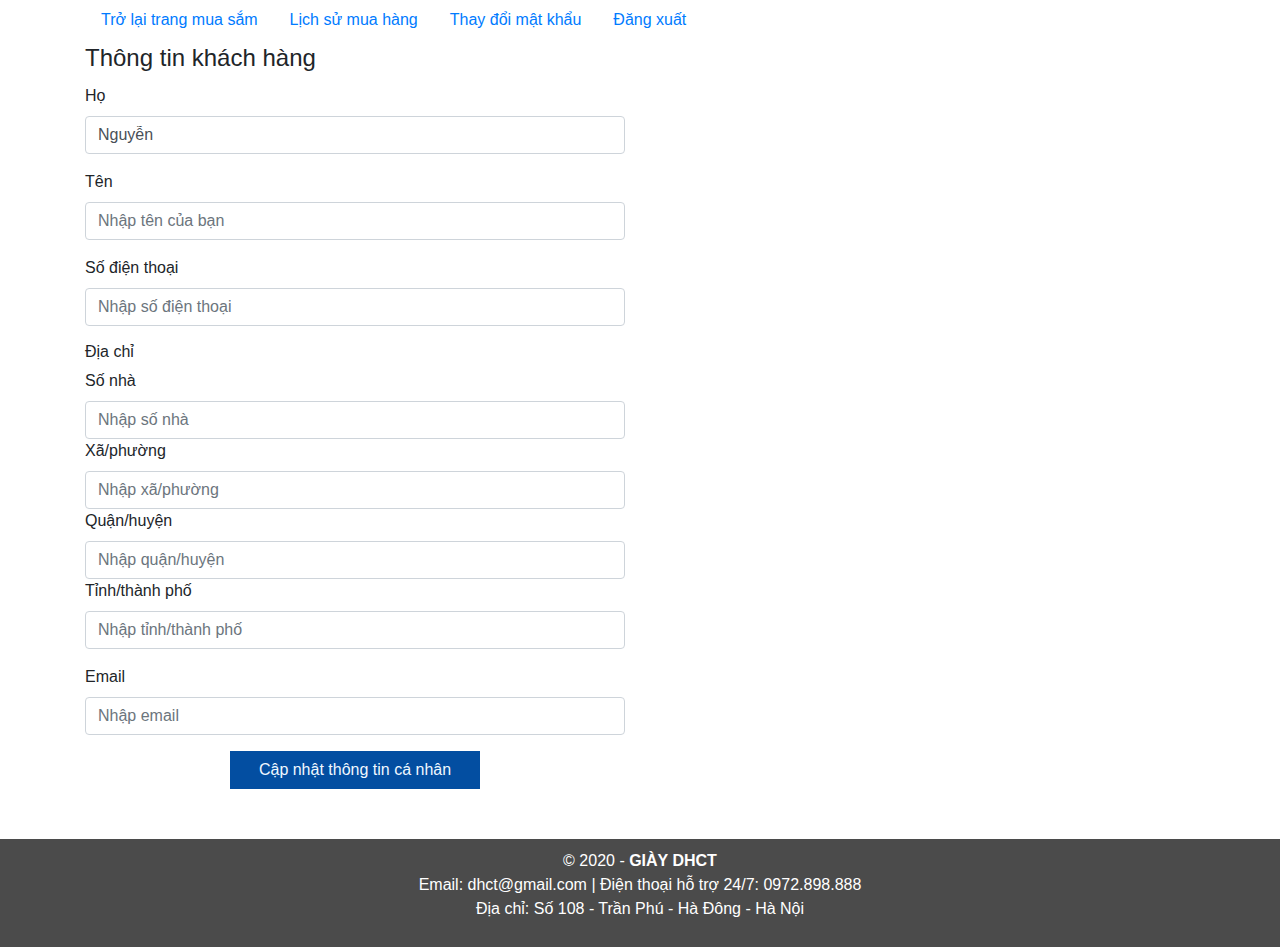
<file: view/account.html>
<!DOCTYPE html>
<html lang="en">
<head>
    <meta charset="UTF-8">
    <meta name="viewport" content="width=device-width, initial-scale=1.0">
    <title>Thông tin tài khoản</title>
    <link rel="stylesheet" href="https://stackpath.bootstrapcdn.com/bootstrap/4.5.0/css/bootstrap.min.css"
        integrity="sha384-9aIt2nRpC12Uk9gS9baDl411NQApFmC26EwAOH8WgZl5MYYxFfc+NcPb1dKGj7Sk" crossorigin="anonymous">
    <link rel="stylesheet" href="/css/bootstrap.min.css">
    <link rel="shortcut icon" href="/images/logo_dhct.png">
</head>
<body>
    <div class="container">
        <div class="row">
            <div class="col-md-8">
                <ul class="nav justify-content-start">
                    <li class="nav-item">
                        <a class="nav-link active" href="index.html">Trở lại trang mua sắm</a>
                    </li>
                    <li class="nav-item">
                        <a class="nav-link" href="history.html">Lịch sử mua hàng</a>
                    </li>
                    <li class="nav-item"> 
                        <a  class="nav-link" href="changepassword.html">Thay đổi mật khẩu</a>
                    </li>
                    <li class="nav-item">
                        <a class="nav-link" href="index.html">Đăng xuất</a>
                    </li>
                    
                </ul>
            </div>
            
        </div>
        <div class="row">
            <div class="col-md-6">
                <form action="editAccount" method="post">
                    <legend>Thông tin khách hàng</legend>
                    <!-- chỗ thông tin cá nhân khách hàng này cần lấy từ section khi khách hàng đăng nhập vào  -->
                    <div class="form-group">
                        <label for="">Họ</label>
                        <!-- trong thẻ input này hiển thị tên của khách hàng -->
                        <input type="text" class="form-control" name="Ho_signUp" id="" value="Nguyễn">
                    </div>
                    <div class="form-group">
                        <label for="">Tên</label>
                        <input type="text" class="form-control" name="ten_signUp" id="" placeholder="Nhập tên của bạn">
                    </div>
                    <div class="form-group">
                        <label for="">Số điện thoại</label>
                        <input type="number" class="form-control" name="sdt_signUp" id=""
                            placeholder="Nhập số điện thoại">
                    </div>
                    <div class="form-group">
                        <h6>Địa chỉ</h6>
                        <label for="">Số nhà</label>
                        <input type="text" class="form-control" name="sonha_signUp" id="" placeholder="Nhập số nhà">
                        <label for="">Xã/phường</label>
                        <input type="text" class="form-control" name="xa_signUp" id="" placeholder="Nhập xã/phường">
                        <label for="">Quận/huyện</label>
                        <input type="text" class="form-control" name="huyen_signUp" id="" placeholder="Nhập quận/huyện">
                        <label for="">Tỉnh/thành phố</label>
                        <input type="text" class="form-control" name="tinh_signUp" id="" placeholder="Nhập tỉnh/thành phố">
                    </div>
                    <div class="form-group">
                        <label for="">Email</label>
                        <input type="text" class="form-control" name="email_signUp" id="" placeholder="Nhập email">
                    </div>
                    <div style="text-align: center;">
                        <button type="submit"
                            style="width: 250px;height: 38px; background-color: #034ea1; border: none;color: aliceblue;">Cập nhật thông tin cá nhân
                            </button>

                    </div>
                </form>

            </div>
        </div>

    </div>
    <!-- footer -->
    <div id="footer" style="margin-top: 50px; width: 100%; background: #4b4b4b; padding: 10px 0px; color: #fff;">


        <div class="text-center">
            <p>
                &copy 2020 - <b>GIÀY DHCT </b> <br>
                Email: dhct@gmail.com | Điện thoại hỗ trợ 24/7:&nbsp;<a href="tel:0971898455"
                    style="color: #fff;">0972.898.888</a> <br>
                Địa chỉ: Số 108 - Trần Phú - Hà Đông - Hà Nội
            </p>
        </div>

    </div>
    <!-- js -->
    <script src="https://code.jquery.com/jquery-3.5.1.slim.min.js"
        integrity="sha384-DfXdz2htPH0lsSSs5nCTpuj/zy4C+OGpamoFVy38MVBnE+IbbVYUew+OrCXaRkfj"
        crossorigin="anonymous"></script>
    <script src="https://cdn.jsdelivr.net/npm/popper.js@1.16.0/dist/umd/popper.min.js"
        integrity="sha384-Q6E9RHvbIyZFJoft+2mJbHaEWldlvI9IOYy5n3zV9zzTtmI3UksdQRVvoxMfooAo"
        crossorigin="anonymous"></script>
    <script src="https://stackpath.bootstrapcdn.com/bootstrap/4.5.0/js/bootstrap.min.js"
        integrity="sha384-OgVRvuATP1z7JjHLkuOU7Xw704+h835Lr+6QL9UvYjZE3Ipu6Tp75j7Bh/kR0JKI"
        crossorigin="anonymous"></script>
</body>
</html>
</file>
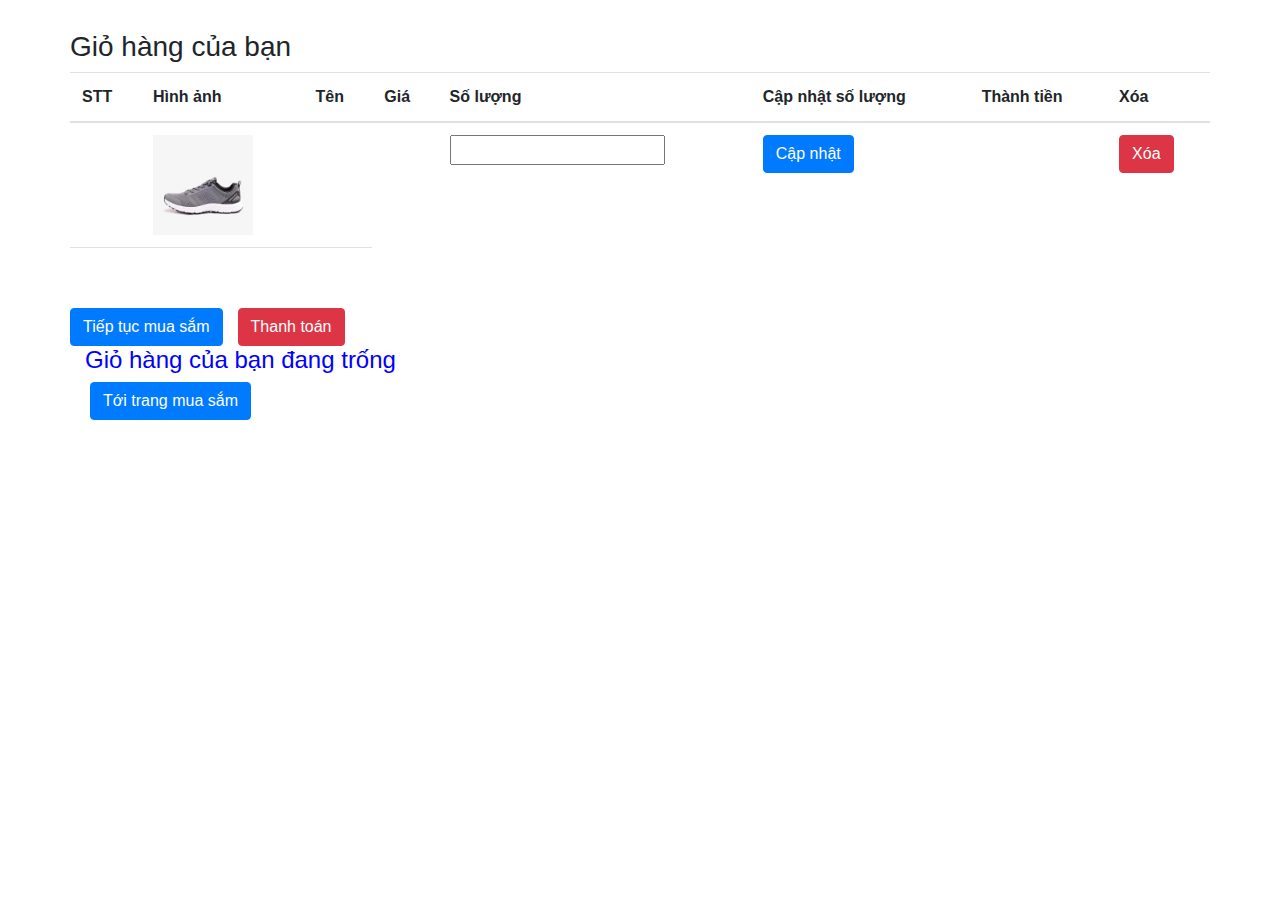
<file: view/cart.html>
<!DOCTYPE html>
<html lang="en">

<head>
    <meta charset="UTF-8">
    <meta name="viewport" content="width=device-width, initial-scale=1.0">
    <title>Giỏ hàng</title>
    <link rel="stylesheet" href="https://stackpath.bootstrapcdn.com/bootstrap/4.5.0/css/bootstrap.min.css"
        integrity="sha384-9aIt2nRpC12Uk9gS9baDl411NQApFmC26EwAOH8WgZl5MYYxFfc+NcPb1dKGj7Sk" crossorigin="anonymous">
    <link rel="stylesheet" href="/css/bootstrap.min.css">
    <link rel="shortcut icon" href="/images/logo_dhct.png">
</head>

<body>
    <div class="container">
        <!-- nếu đã có hàng trong giỏ hàng thì hiện -->
        <div class="row" style="margin-top: 30px;">
            <h3><i class="fa fa-star" style="font-size: 24px; color: gold;" aria-hidden="true"></i>Giỏ hàng của bạn</h3>
            <div class="table-responsive">
                <table class="table table-hover">
                    <thead>
                        <tr>
                            <th>STT</th>
                            <th>Hình ảnh</th>
                            <th>Tên</th>
                            <th>Giá</th>
                            <th>Số lượng</th>
                            <th>Cập nhật số lượng</th>
                            <th>Thành tiền</th>

                            <th>Xóa</th>

                        </tr>
                    </thead>
                    <tbody>
                        <!-- đếm số lượng thứ tự trong giỏ hàng -->
                        <tr>
                            <!-- số thứ tự  tự động tăng trong giỏ hàng-->
                            <td scope="row"></td>
                            <!-- hình ảnh -->
                            <td>
                                <img src="/images/hunterNam.png" width="100px" alt="">
                            </td>
                            <!-- tên -->
                            <td></td>
                            <!-- giá -->
                            <td></td>
                            <!-- số lượng -->
                            <!-- cập nhật số lượng -->
                            <form action="up_quantity" method="post">
                                <!-- số lượng: chỗ value lấy số lượng của khách hàng -->
                                <td>
                                    <input type="number" name="quatity" min=1 id="" value="">
                                </td>
                                <td>
                                    <!-- cập nhật số lượng -->
                                    <button type="submit" class="btn btn-primary">Cập nhật</button>
                                </td>
                            </form>
                            <!-- thành tiền -->
                            <td>
                                <!-- trả về kết quả = số lượng*giá -->
                            </td>
                            <!-- nút xóa -->
                            <td>
                                <a href=""
                                    onclick="return confirm('Bạn có thực sự muốn xóa sản phẩm này khỏi giỏ hàng không');"
                                    class="btn btn-danger">Xóa</a>
                            </td>
                        </tr>
                        <tr>
                            <td scope="row"></td>
                            <td></td>
                            <td></td>
                        </tr>
                    </tbody>
                </table>
            </div>
        </div>
        <div class="row" style="margin-top: 20px;">
            <a href="index.html" class="btn btn-primary">Tiếp tục mua sắm</a>
            <a href="pay.html" style="margin-left: 15px;" class="btn btn-danger">Thanh toán</a>
        </div>
        <!-- hết hiển thị sản phẩm -->
        <!-- nếu giỏ hàng trống -->
        <h4 style="color:blue;">Giỏ hàng của bạn đang trống</h4>
        <div class="row">
            <a style="margin-left: 20px;" href="index.html" class="btn btn-primary">Tới trang mua sắm</a>
        </div>
        
    </div>
    <!-- js -->
    <script src="https://code.jquery.com/jquery-3.5.1.slim.min.js"
        integrity="sha384-DfXdz2htPH0lsSSs5nCTpuj/zy4C+OGpamoFVy38MVBnE+IbbVYUew+OrCXaRkfj"
        crossorigin="anonymous"></script>
    <script src="https://cdn.jsdelivr.net/npm/popper.js@1.16.0/dist/umd/popper.min.js"
        integrity="sha384-Q6E9RHvbIyZFJoft+2mJbHaEWldlvI9IOYy5n3zV9zzTtmI3UksdQRVvoxMfooAo"
        crossorigin="anonymous"></script>
    <script src="https://stackpath.bootstrapcdn.com/bootstrap/4.5.0/js/bootstrap.min.js"
        integrity="sha384-OgVRvuATP1z7JjHLkuOU7Xw704+h835Lr+6QL9UvYjZE3Ipu6Tp75j7Bh/kR0JKI"
        crossorigin="anonymous"></script>
</body>

</html>
</file>
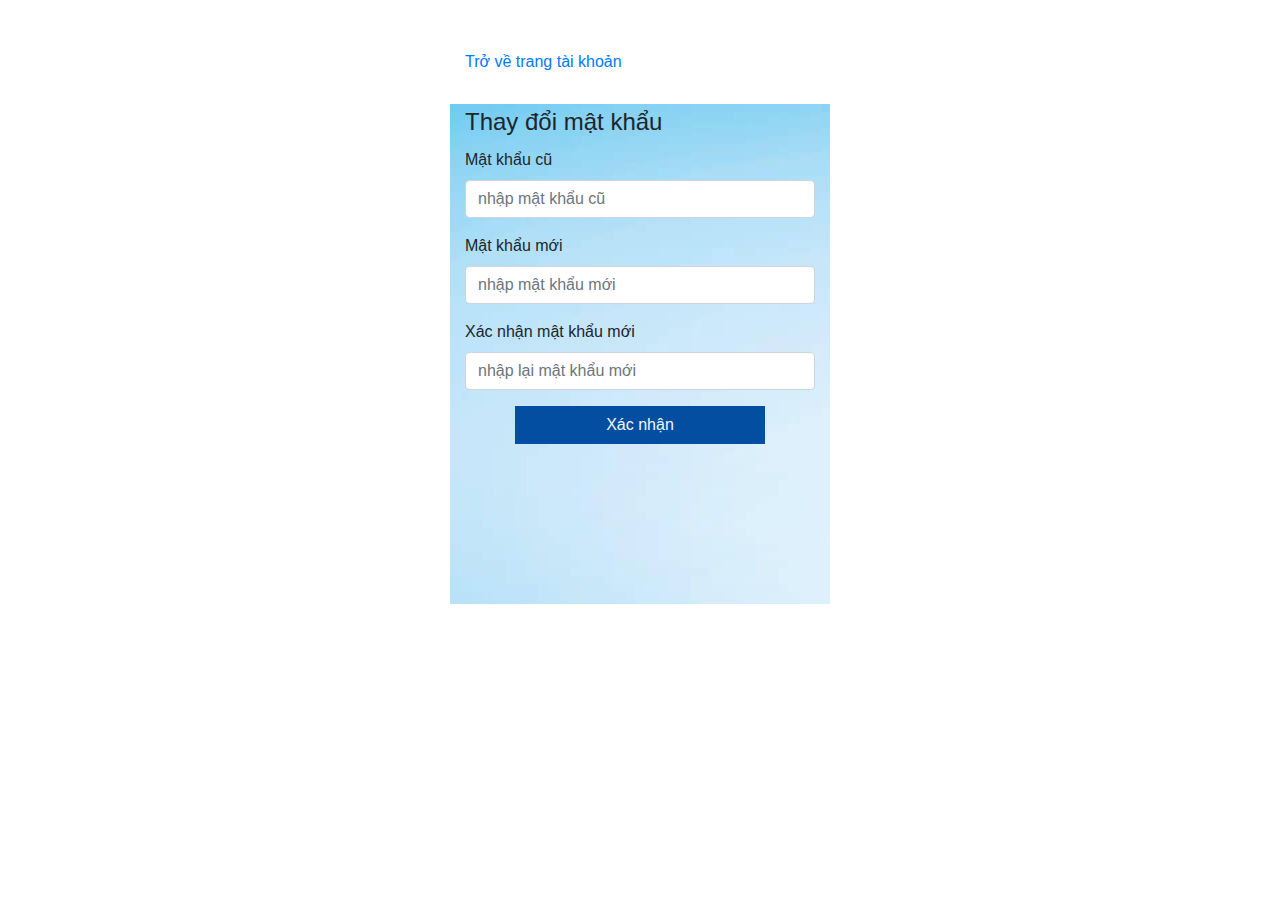
<file: view/changepassword.html>
<!DOCTYPE html>
<html lang="en">
<head>
    <meta charset="UTF-8">
    <meta name="viewport" content="width=device-width, initial-scale=1.0">
    <title>Thay đổi mật khẩu</title>
    <link rel="stylesheet" href="https://stackpath.bootstrapcdn.com/bootstrap/4.5.0/css/bootstrap.min.css"
        integrity="sha384-9aIt2nRpC12Uk9gS9baDl411NQApFmC26EwAOH8WgZl5MYYxFfc+NcPb1dKGj7Sk" crossorigin="anonymous">
    <link rel="stylesheet" href="/css/bootstrap.min.css">
    <link rel="shortcut icon" href="/images/logo_dhct.png">
</head>
<body>
    <div class="container">
        <div class="row" style="margin-top: 50px;">
            <div class="col-md-4"></div>
            <div class="col-md-4">
                <a href="account.html">Trở về trang tài khoản</a>
            </div>
        </div>
        <div class="row" style="margin-top: 30px;">
            
            <div class="col-md-4">
                
            </div>
            <div class="col-md-4 col-md-push-4" style="background-image: url('/images/b2.jpg'); min-height: 500px;">
                <form action="changepassword" method="post"  role="form">
                    <legend>Thay đổi mật khẩu</legend>
                    <div class="form-group">
                        <label for="">Mật khẩu cũ</label>
                        <input type="password" class="form-control" name="passwordcu" id=""
                            placeholder="nhập mật khẩu cũ">
                    </div>
                    <div class="form-group">
                        <label for="">Mật khẩu mới</label>
                        <input type="password" class="form-control" name="passwordmoi" id=""
                            placeholder="nhập mật khẩu mới">
                    </div>
                    
                    <div class="form-group">
                        <label for="">Xác nhận mật khẩu mới</label>
                        <input type="password" class="form-control" name="passwordxacnhan" id=""
                            placeholder="nhập lại mật khẩu mới">
                    </div>
                    <div style="text-align: center;">
                        <button type="submit" onclick="return confirm('Bạn thực sự muốn thay đổi mật khẩu');" style="width: 250px;height: 38px; background-color: #034ea1; border: none;color: aliceblue;">Xác nhận</button>
                        <!-- sau khi thay đổi mật khẩu thì trở về trang account.html  -->
                    </div>

        </div>
    </div>
    
    <!-- js -->
    <script src="https://code.jquery.com/jquery-3.5.1.slim.min.js"
        integrity="sha384-DfXdz2htPH0lsSSs5nCTpuj/zy4C+OGpamoFVy38MVBnE+IbbVYUew+OrCXaRkfj"
        crossorigin="anonymous"></script>
    <script src="https://cdn.jsdelivr.net/npm/popper.js@1.16.0/dist/umd/popper.min.js"
        integrity="sha384-Q6E9RHvbIyZFJoft+2mJbHaEWldlvI9IOYy5n3zV9zzTtmI3UksdQRVvoxMfooAo"
        crossorigin="anonymous"></script>
    <script src="https://stackpath.bootstrapcdn.com/bootstrap/4.5.0/js/bootstrap.min.js"
        integrity="sha384-OgVRvuATP1z7JjHLkuOU7Xw704+h835Lr+6QL9UvYjZE3Ipu6Tp75j7Bh/kR0JKI"
        crossorigin="anonymous"></script>
</body>
</html>
</file>
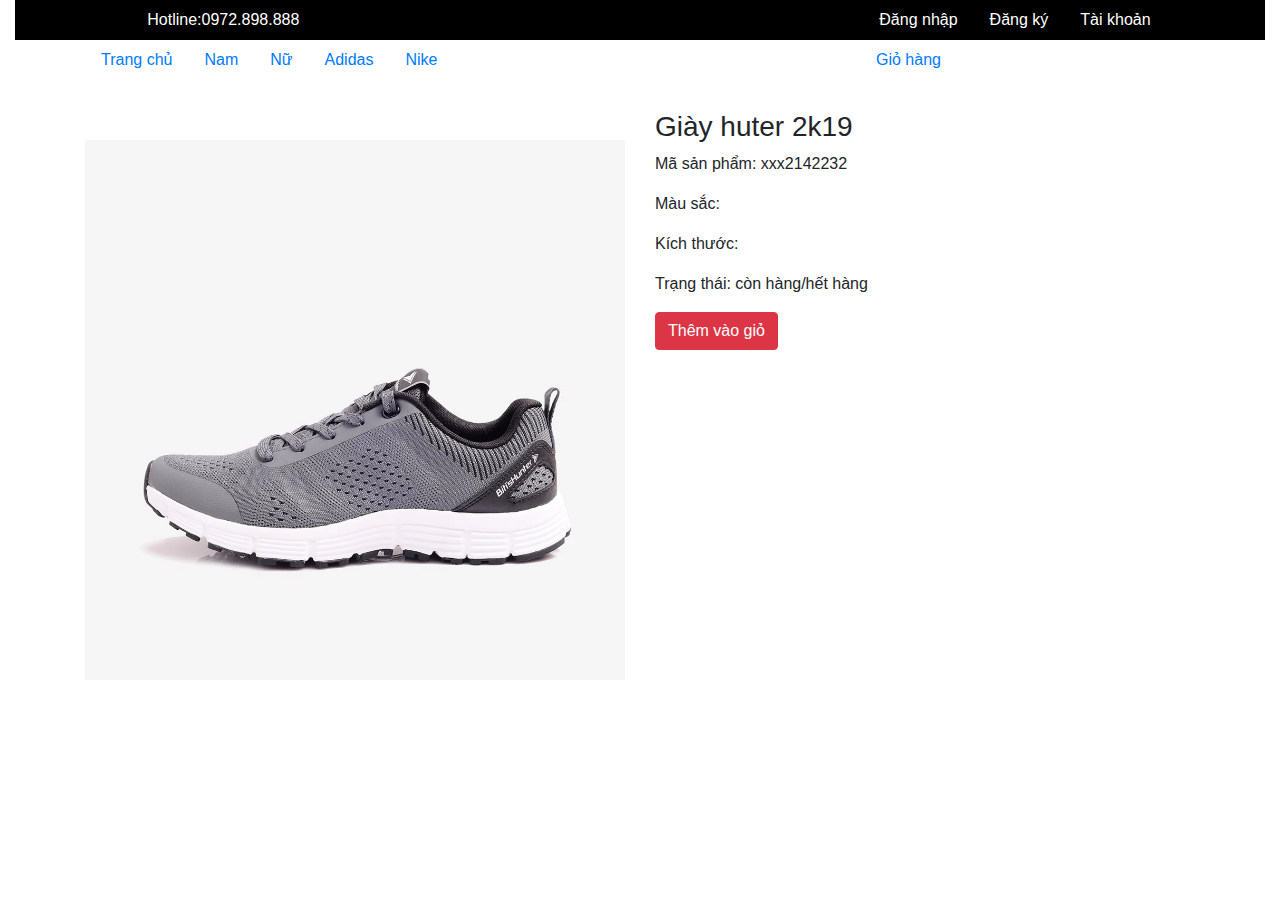
<file: view/detailproduct.html>
<!DOCTYPE html>
<html lang="en">
<head>
    <meta charset="UTF-8">
    <meta name="viewport" content="width=device-width, initial-scale=1.0">
    <title>Chi tiết sản phẩm</title>
    <link rel="stylesheet" href="https://stackpath.bootstrapcdn.com/bootstrap/4.5.0/css/bootstrap.min.css"
        integrity="sha384-9aIt2nRpC12Uk9gS9baDl411NQApFmC26EwAOH8WgZl5MYYxFfc+NcPb1dKGj7Sk" crossorigin="anonymous">
    <link rel="stylesheet" href="/css/bootstrap.min.css">
    <link rel="shortcut icon" href="/images/logo_dhct.png">
</head>
<body>
    <div class="container-fluid">
        <div class="container-fluid" style="background-color:black; color:white ;">
            <div class="row">
                <div class="col-md-4">
                    <nav class="nav justify-content-center">
                        <a class="nav-link disabled" style="color: white; " >Hotline:0972.898.888</a>
                    </nav>
                </div>
                <div class="col-md-4"></div>
                <div class="col-md-4" style="color: white;">
                    <nav class="nav align-content-end">
                        <a class="nav-link active" style="color: white;" href=" login.html">Đăng nhập</a>
                        <a class="nav-link active" style="color: white;" href="/view/signUp.html">Đăng ký</a>
                        <a class="nav-link active" style="color: white;"  href="account.html">Tài khoản</a>
                    </nav>
                </div>
    
            </div>
        </div>
        <div class="container">
            <div class="row">
                <div class="col-md-6">
                    <ul class="nav justify-content-xl-start">
                        <li class="nav-item">
                            <a class="nav-link active" href="index.html">Trang chủ</a>
                        </li>
                        <li class="nav-item">
                            <a class="nav-link" href="#">Nam</a>
                        </li>
                        <li class="nav-item">
                            <a class="nav-link active" href="#">Nữ</a>
                        </li>
                        <li class="nav-item">
                            <a class="nav-link active" href="#">Adidas</a>
                        </li>
                        <li class="nav-item">
                            <a class="nav-link active" href="#">Nike</a>
                        </li>
                    </ul>
                </div>
                <div class="col-md-2"></div>
                <div class="col-md-4 ">
                    <nav class="navbar navbar-default main-menu">
                        <div class="container">

                            <ul class="nav navbar-nav navbar-right">

                                <li class="active"> <span class="glyphicon glyphicon-shopping-cart"
                                        width="100px"></span> </a> </li>
                                <li class="text-align text-center"><a href="cart.html">Giỏ hàng</a></li>
                            </ul>
                        </div>
                    </nav>
                </div>
            </div>
        </div>
        <div class="container">
            
            <div class="row" style="margin-top: 30px;">
                
                <div class="col-md-6" style="margin-top: 30px;">
                   
                    <div >
                        <!-- tìm id để lấy đường dẫn và chèn ảnh vào đây -->
                        <!-- demo -->
                        <img src="/images/hunterNam.png" width="100%" height="50%" alt="">
                        
                        
                    </div>
                   
                </div>
                <div class="col-md-4">
                    <h3>Giày huter 2k19</h3>
                    <p>Mã sản phẩm: xxx2142232</p>
                    <p>Màu sắc:</p>
                    <p>Kích thước:</p>
                    <p>Trạng thái: còn hàng/hết hàng</p>
                    <button type="submit" class="btn btn-danger">Thêm vào giỏ</button>
                </div>
            </div>
        </div>
        
    </div>
    
    <!-- footer -->
    <!-- <div id="footer" style="width: 100%; background: #4b4b4b; padding: 10px 0px; color: #fff;">


        <div class="text-center">
            <p>
                &copy 2020 - <b>GIÀY DHCT </b> <br>
                Email: dhct@gmail.com | Điện thoại hỗ trợ 24/7:&nbsp;<a href="tel:0971898455"
                    style="color: #fff;">0972.898.888</a> <br>
                Địa chỉ: Số 108 - Trần Phú - Hà Đông - Hà Nội
            </p>
        </div>

    </div> -->
    <!-- js -->
    <script src="https://code.jquery.com/jquery-3.5.1.slim.min.js"
        integrity="sha384-DfXdz2htPH0lsSSs5nCTpuj/zy4C+OGpamoFVy38MVBnE+IbbVYUew+OrCXaRkfj"
        crossorigin="anonymous"></script>
    <script src="https://cdn.jsdelivr.net/npm/popper.js@1.16.0/dist/umd/popper.min.js"
        integrity="sha384-Q6E9RHvbIyZFJoft+2mJbHaEWldlvI9IOYy5n3zV9zzTtmI3UksdQRVvoxMfooAo"
        crossorigin="anonymous"></script>
    <script src="https://stackpath.bootstrapcdn.com/bootstrap/4.5.0/js/bootstrap.min.js"
        integrity="sha384-OgVRvuATP1z7JjHLkuOU7Xw704+h835Lr+6QL9UvYjZE3Ipu6Tp75j7Bh/kR0JKI"
        crossorigin="anonymous"></script>
</body>
</html>
</file>
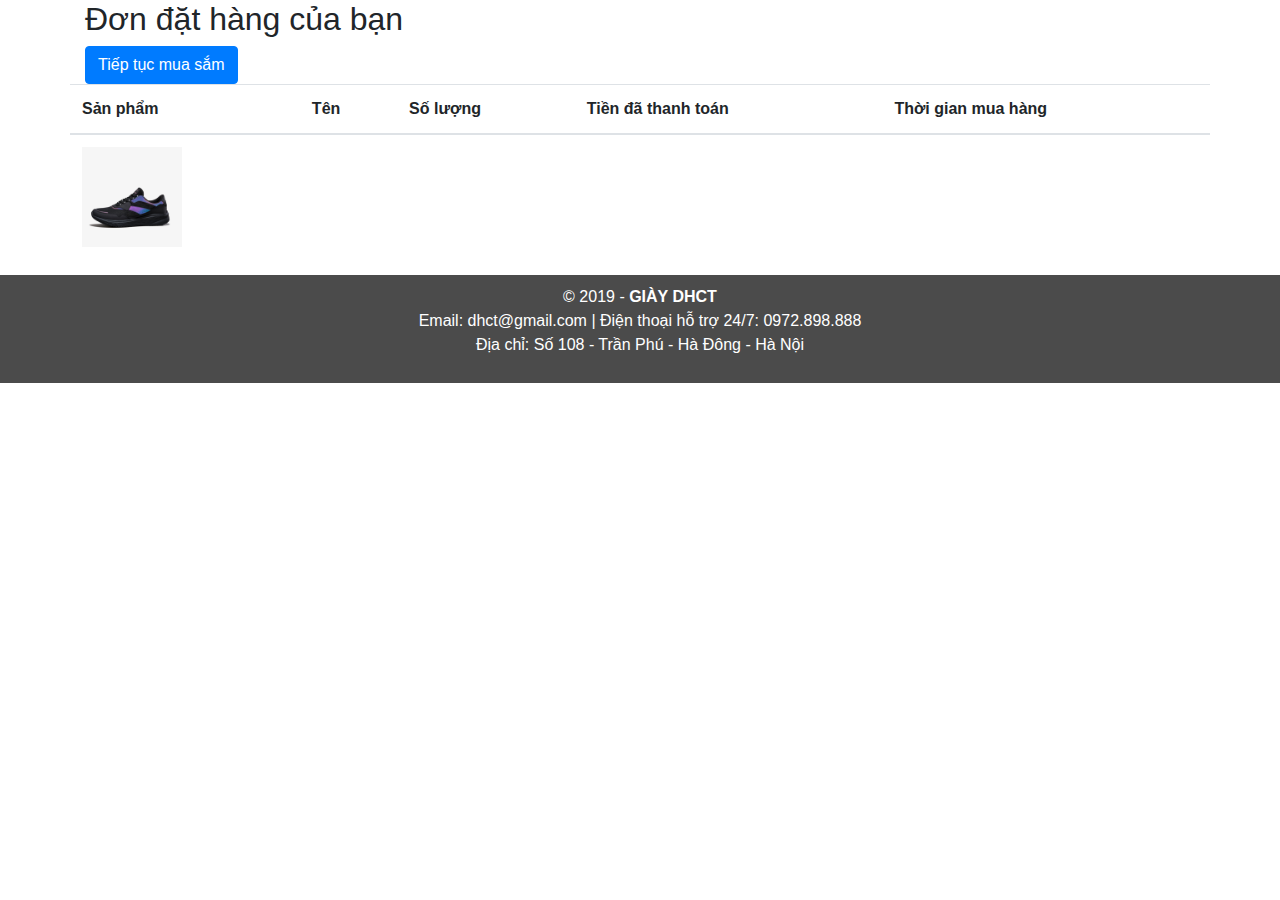
<file: view/history.html>
<!DOCTYPE html>
<html lang="en">
<head>
    <meta charset="UTF-8">
    <meta name="viewport" content="width=device-width, initial-scale=1.0">
    <title>Lịch sử mua hàng</title>
    <link rel="stylesheet" href="https://stackpath.bootstrapcdn.com/bootstrap/4.5.0/css/bootstrap.min.css"
        integrity="sha384-9aIt2nRpC12Uk9gS9baDl411NQApFmC26EwAOH8WgZl5MYYxFfc+NcPb1dKGj7Sk" crossorigin="anonymous">
    <link rel="stylesheet" href="/css/bootstrap.min.css">
    <link rel="shortcut icon" href="/images/logo_dhct.png">
</head>
<body>
    <div class="container">
        <h2>Đơn đặt hàng của bạn</h2>
        <a href="index.html" class="btn btn-primary" style="">Tiếp tục mua sắm</a>
        <div class="row">
            <div class="table-responsive">
                <table class="table table-hover">
                    <thead>
                        <tr>
                            <th>Sản phẩm</th>
                            <th>Tên</th>
                            <th>Số lượng</th>
                            <th>Tiền đã thanh toán</th>
                            <th>Thời gian mua hàng</th>
                        </tr>
                    </thead>
                    <tbody>
                        <!-- hiển thị danh sách hàng đã mua -->
                        <tr>
                            <!-- sản phẩm chèn hình ảnh vào -->
                            <td scope="row">
                                <img src="/images/product/pro2.png" width="100px" alt="">
                            </td>
                            <!-- Tên sản phẩm -->
                            <td></td>
                            <!-- Số lượng -->
                            <td></td>
                            <!-- tổng tiền -->
                            <td></td>
                            <!-- thời gian mua hàng(ngày giờ mua mặt hàng) -->
                            <td></td>
                        </tr>
                        
                    </tbody>
                </table>
            </div>
        </div>
    </div>
    <!-- footer -->
    <div id="footer" style="width: 100%; background: #4b4b4b; padding: 10px 0px; color: #fff;">


        <div class="text-center">
            <p>
                &copy 2019 - <b>GIÀY DHCT </b> <br>
                Email: dhct@gmail.com | Điện thoại hỗ trợ 24/7:&nbsp;<a href="tel:0971898455"
                    style="color: #fff;">0972.898.888</a> <br>
                Địa chỉ: Số 108 - Trần Phú - Hà Đông - Hà Nội
            </p>
        </div>

    </div>
    <!-- js -->
    <script src="https://code.jquery.com/jquery-3.5.1.slim.min.js"
        integrity="sha384-DfXdz2htPH0lsSSs5nCTpuj/zy4C+OGpamoFVy38MVBnE+IbbVYUew+OrCXaRkfj"
        crossorigin="anonymous"></script>
    <script src="https://cdn.jsdelivr.net/npm/popper.js@1.16.0/dist/umd/popper.min.js"
        integrity="sha384-Q6E9RHvbIyZFJoft+2mJbHaEWldlvI9IOYy5n3zV9zzTtmI3UksdQRVvoxMfooAo"
        crossorigin="anonymous"></script>
    <script src="https://stackpath.bootstrapcdn.com/bootstrap/4.5.0/js/bootstrap.min.js"
        integrity="sha384-OgVRvuATP1z7JjHLkuOU7Xw704+h835Lr+6QL9UvYjZE3Ipu6Tp75j7Bh/kR0JKI"
        crossorigin="anonymous"></script>
</body>
</html>
</file>
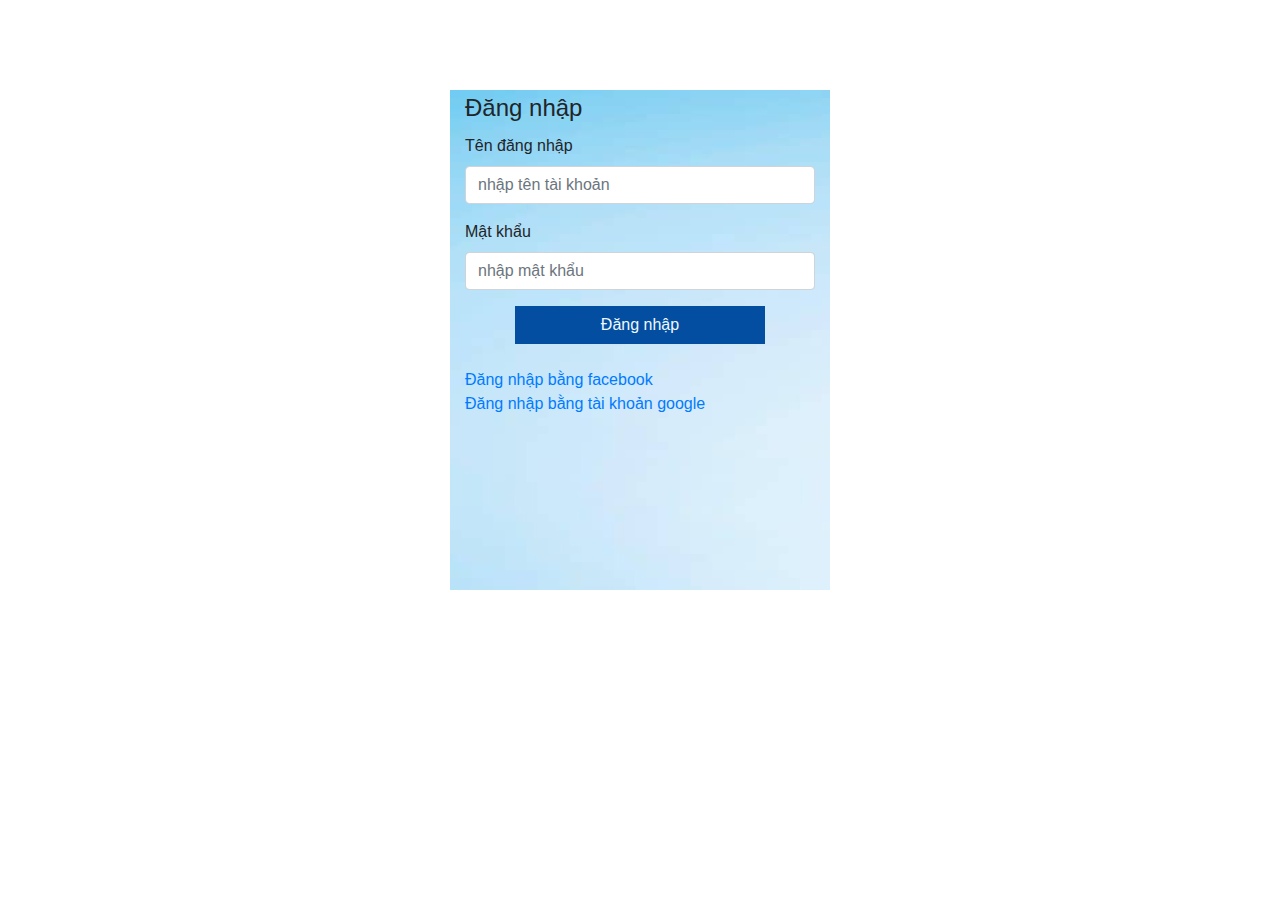
<file: view/login.html>
<!DOCTYPE html>
<html lang="en">

<head>
    <meta charset="UTF-8">
    <meta name="viewport" content="width=device-width, initial-scale=1">
    <meta http-equiv="X-UA-Compatible" content="ie=edge">
    <title>Đăng nhập</title>
    <link rel="stylesheet" href="https://stackpath.bootstrapcdn.com/bootstrap/4.5.0/css/bootstrap.min.css"
        integrity="sha384-9aIt2nRpC12Uk9gS9baDl411NQApFmC26EwAOH8WgZl5MYYxFfc+NcPb1dKGj7Sk" crossorigin="anonymous">
    <link rel="shotrcut icon" href="/images/LG.png">
    <link rel="stylesheet" href="/css/bootstrap.min.css">

</head>

<body>
    <div class="container" >
        <div class="row" style="margin-top: 90px;" >
            <div class="col-md-4"></div>
            <div class="col-md-4 col-md-push-4" style="background-image: url('/images/b2.jpg'); min-height: 500px;">
                <form action="login" method="post"  role="form">
                    <legend>Đăng nhập</legend>
                    <div class="form-group">
                        <label for="">Tên đăng nhập</label>
                        <input type="text" class="form-control" name="user_login" id=""
                            placeholder="nhập tên tài khoản">
                    </div>
                    <div class="form-group">
                        <label for="">Mật khẩu</label>
                        <input type="password" class="form-control" name="password_login" id=""
                            placeholder="nhập mật khẩu">
                    </div>
                    <div style="text-align: center;">
                        <button type="submit" style="width: 250px;height: 38px; background-color: #034ea1; border: none;color: aliceblue;">Đăng nhập</button>

                    </div>
                    <br><a href="https://www.facebook.com/">Đăng nhập bằng facebook</a></br>
                    <a
                        href="https://accounts.google.com/signin/v2/identifier?flowName=GlifWebSignIn&flowEntry=ServiceLogin">Đăng
                        nhập bằng tài khoản google</a>
                </form>
            </div>
            <div class="col-md-4"></div>
        </div>
    </div>
    <script src="https://code.jquery.com/jquery-3.5.1.slim.min.js" integrity="sha384-DfXdz2htPH0lsSSs5nCTpuj/zy4C+OGpamoFVy38MVBnE+IbbVYUew+OrCXaRkfj" crossorigin="anonymous"></script>
<script src="https://cdn.jsdelivr.net/npm/popper.js@1.16.0/dist/umd/popper.min.js" integrity="sha384-Q6E9RHvbIyZFJoft+2mJbHaEWldlvI9IOYy5n3zV9zzTtmI3UksdQRVvoxMfooAo" crossorigin="anonymous"></script>
<script src="https://stackpath.bootstrapcdn.com/bootstrap/4.5.0/js/bootstrap.min.js" integrity="sha384-OgVRvuATP1z7JjHLkuOU7Xw704+h835Lr+6QL9UvYjZE3Ipu6Tp75j7Bh/kR0JKI" crossorigin="anonymous"></script>
</body>

</html>
</file>
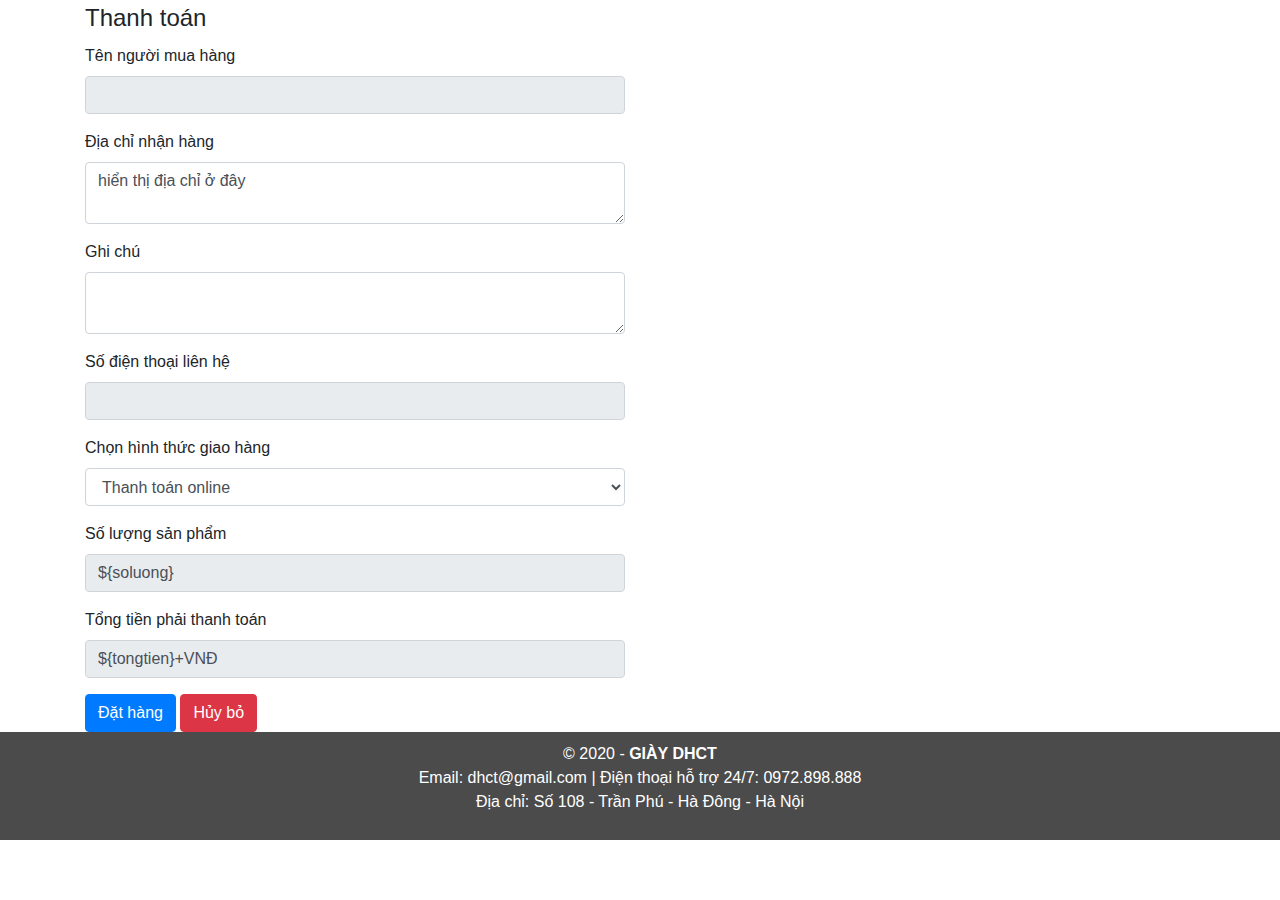
<file: view/pay.html>
<!DOCTYPE html>
<html lang="en">

<head>
    <meta charset="UTF-8">
    <meta name="viewport" content="width=device-width, initial-scale=1.0">
    <title>Thanht toán</title>
    <link rel="stylesheet" href="https://stackpath.bootstrapcdn.com/bootstrap/4.5.0/css/bootstrap.min.css"
        integrity="sha384-9aIt2nRpC12Uk9gS9baDl411NQApFmC26EwAOH8WgZl5MYYxFfc+NcPb1dKGj7Sk" crossorigin="anonymous">
    <link rel="stylesheet" href="/css/bootstrap.min.css">
    <link rel="shortcut icon" href="/images/logo_dhct.png">
</head>

<body>
    <div class="container">
        <div class="row">

            <div class="col-md-6 col-md-push-3">
                <form action="hoadon" method="POST" role="form">
                    <legend>Thanh toán</legend>
                    <!-- khách hàng nhập tên , nếu đã đăng nhập thì giá trị value phải được set = tên khách hàng-->
                    <div class="form-group">
                        <label for="">Tên người mua hàng</label>
                        <input class="form-control" value="" name="tennguoimua" type="text" disabled="">
                    </div>

                    <div class="form-group">
                        <label for="">Địa chỉ nhận hàng</label>
                        <textarea class="form-control" name="diachigh">hiển thị địa chỉ ở đây</textarea>
                    </div>

                    <div class="form-group">
                        <label for="">Ghi chú</label>
                        <textarea class="form-control" name="note"></textarea>
                    </div>
                    <!-- lấy số điện thoại -->
                    <div class="form-group">
                        <label for="">Số điện thoại liên hệ</label>
                        <input class="form-control" value="hiển thị ở đây" name="sdtgh" type="number" disabled="">
                    </div>

                    <div class="form-group">
                        <label for="">Chọn hình thức giao hàng</label>
                        <select name="hinhthucgh" class="form-control" required="required">
                            <option value="1">Thanh toán tại nhà</option>
                            <option value="2" selected="">Thanh toán online</option>
                        </select>
                    </div>

                    <div class="form-group">
                        <label for="">Số lượng sản phẩm</label>
                        <input class="form-control" name="soluongsp" value="${soluong}" type="text" disabled="">
                    </div>


                    <div class="form-group">
                        <label for="">Tổng tiền phải thanh toán</label>
                        <input class="form-control" name="tongtien" value="${tongtien}+VNĐ" type="text" disabled="">
                    </div>

                    <button type="submit" class="btn btn-primary">Đặt hàng</button>
                    <a href="index.html" onclick="return confirm('Bạn thực sự muốn rời khỏi trang này');"
                        class="btn btn-danger">Hủy bỏ</a>
                </form>
            </div>

        </div>
    </div>
    <!-- footer -->
    <div id="footer" style="width: 100%; background: #4b4b4b; padding: 10px 0px; color: #fff;">


        <div class="text-center">
            <p>
                &copy 2020 - <b>GIÀY DHCT </b> <br>
                Email: dhct@gmail.com | Điện thoại hỗ trợ 24/7:&nbsp;<a href="tel:0971898455"
                    style="color: #fff;">0972.898.888</a> <br>
                Địa chỉ: Số 108 - Trần Phú - Hà Đông - Hà Nội
            </p>
        </div>

    </div>
    <!-- js -->
    <script src="https://code.jquery.com/jquery-3.5.1.slim.min.js"
        integrity="sha384-DfXdz2htPH0lsSSs5nCTpuj/zy4C+OGpamoFVy38MVBnE+IbbVYUew+OrCXaRkfj"
        crossorigin="anonymous"></script>
    <script src="https://cdn.jsdelivr.net/npm/popper.js@1.16.0/dist/umd/popper.min.js"
        integrity="sha384-Q6E9RHvbIyZFJoft+2mJbHaEWldlvI9IOYy5n3zV9zzTtmI3UksdQRVvoxMfooAo"
        crossorigin="anonymous"></script>
    <script src="https://stackpath.bootstrapcdn.com/bootstrap/4.5.0/js/bootstrap.min.js"
        integrity="sha384-OgVRvuATP1z7JjHLkuOU7Xw704+h835Lr+6QL9UvYjZE3Ipu6Tp75j7Bh/kR0JKI"
        crossorigin="anonymous"></script>
</body>

</html>
</file>
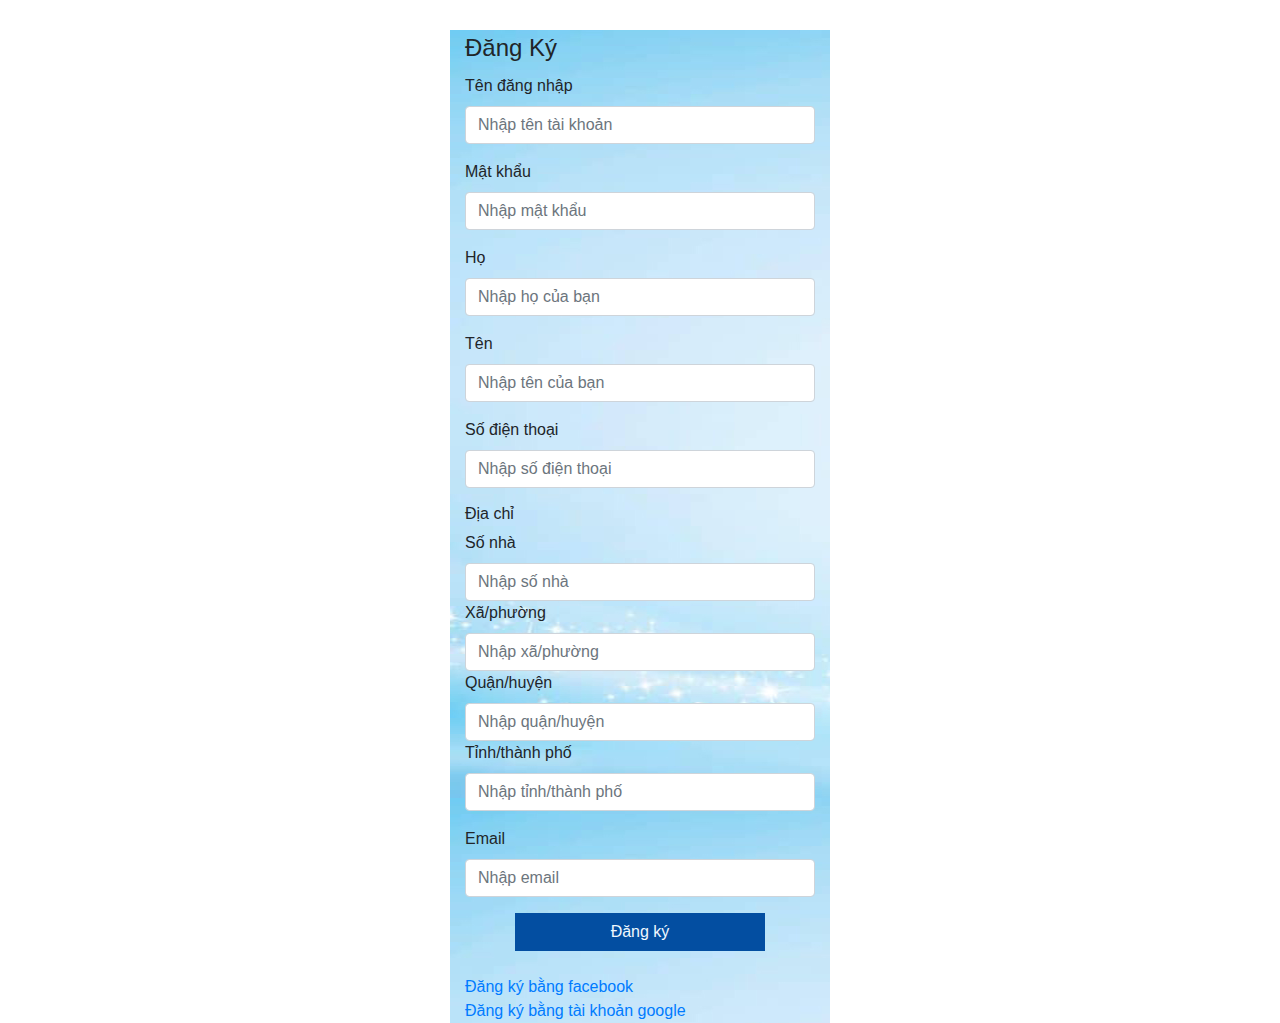
<file: view/signUp.html>
<!DOCTYPE html>
<html lang="en">

<head>
    <meta charset="UTF-8">
    <meta name="viewport" content="width=device-width, initial-scale=1">
    <meta http-equiv="X-UA-Compatible" content="ie=edge">
    <title>Đăng Ký</title>
    <link rel="stylesheet" href="https://stackpath.bootstrapcdn.com/bootstrap/4.5.0/css/bootstrap.min.css"
        integrity="sha384-9aIt2nRpC12Uk9gS9baDl411NQApFmC26EwAOH8WgZl5MYYxFfc+NcPb1dKGj7Sk" crossorigin="anonymous">
    <link rel="shotrcut icon" href="/images/LG.png">
    <link rel="stylesheet" href="/css/bootstrap.min.css">

</head>

<body>
    <div class="container">
        <div class="row" style="margin-top: 30px;">
            <div class="col-md-4"></div>
            <div class="col-md-4 col-md-push-4" style="background-image: url('/images/b2.jpg'); min-height: 500px;">
                <form action="signup" method="post" role="form">
                    <legend>Đăng Ký</legend>
                    <div class="form-group">
                        <label for="">Tên đăng nhập</label>
                        <input type="text" class="form-control" name="user_signUp" id=""
                            placeholder="Nhập tên tài khoản">
                    </div>
                    <div class="form-group">
                        <label for="">Mật khẩu</label>
                        <input type="password" class="form-control" name="password_signUp" id=""
                            placeholder="Nhập mật khẩu">
                    </div>
                    <div class="form-group">
                        <label for="">Họ</label>
                        <input type="text" class="form-control" name="Ho_signUp" id="" placeholder="Nhập họ của bạn">
                    </div>
                    <div class="form-group">
                        <label for="">Tên</label>
                        <input type="text" class="form-control" name="ten_signUp" id="" placeholder="Nhập tên của bạn">
                    </div>
                    <div class="form-group">
                        <label for="">Số điện thoại</label>
                        <input type="number" class="form-control" name="sdt_signUp" id=""
                            placeholder="Nhập số điện thoại">
                    </div>
                    <div class="form-group">
                        <h6>Địa chỉ</h6>
                        <label for="">Số nhà</label>
                        <input type="text" class="form-control" name="sonha_signUp" id="" placeholder="Nhập số nhà">
                        <label for="">Xã/phường</label>
                        <input type="text" class="form-control" name="xa_signUp" id="" placeholder="Nhập xã/phường">
                        <label for="">Quận/huyện</label>
                        <input type="text" class="form-control" name="huyen_signUp" id="" placeholder="Nhập quận/huyện">
                        <label for="">Tỉnh/thành phố</label>
                        <input type="text" class="form-control" name="tinh_signUp" id="" placeholder="Nhập tỉnh/thành phố">
                    </div>
                    <div class="form-group">
                        <label for="">Email</label>
                        <input type="text" class="form-control" name="email_signUp" id="" placeholder="Nhập email">
                    </div>
                    <div style="text-align: center;">
                        <button type="submit"
                            style="width: 250px;height: 38px; background-color: #034ea1; border: none;color: aliceblue;">Đăng
                            ký</button>

                    </div>
                    <br><a href="https://www.facebook.com/">Đăng ký bằng facebook</a></br>
                    <a
                        href="https://accounts.google.com/signin/v2/identifier?flowName=GlifWebSignIn&flowEntry=ServiceLogin">Đăng
                        ký bằng tài khoản google</a>
                </form>
            </div>
            <div class="col-md-4"></div>
        </div>
    </div>
    <script src="https://code.jquery.com/jquery-3.5.1.slim.min.js"
        integrity="sha384-DfXdz2htPH0lsSSs5nCTpuj/zy4C+OGpamoFVy38MVBnE+IbbVYUew+OrCXaRkfj"
        crossorigin="anonymous"></script>
    <script src="https://cdn.jsdelivr.net/npm/popper.js@1.16.0/dist/umd/popper.min.js"
        integrity="sha384-Q6E9RHvbIyZFJoft+2mJbHaEWldlvI9IOYy5n3zV9zzTtmI3UksdQRVvoxMfooAo"
        crossorigin="anonymous"></script>
    <script src="https://stackpath.bootstrapcdn.com/bootstrap/4.5.0/js/bootstrap.min.js"
        integrity="sha384-OgVRvuATP1z7JjHLkuOU7Xw704+h835Lr+6QL9UvYjZE3Ipu6Tp75j7Bh/kR0JKI"
        crossorigin="anonymous"></script>
</body>

</html>
</file>
